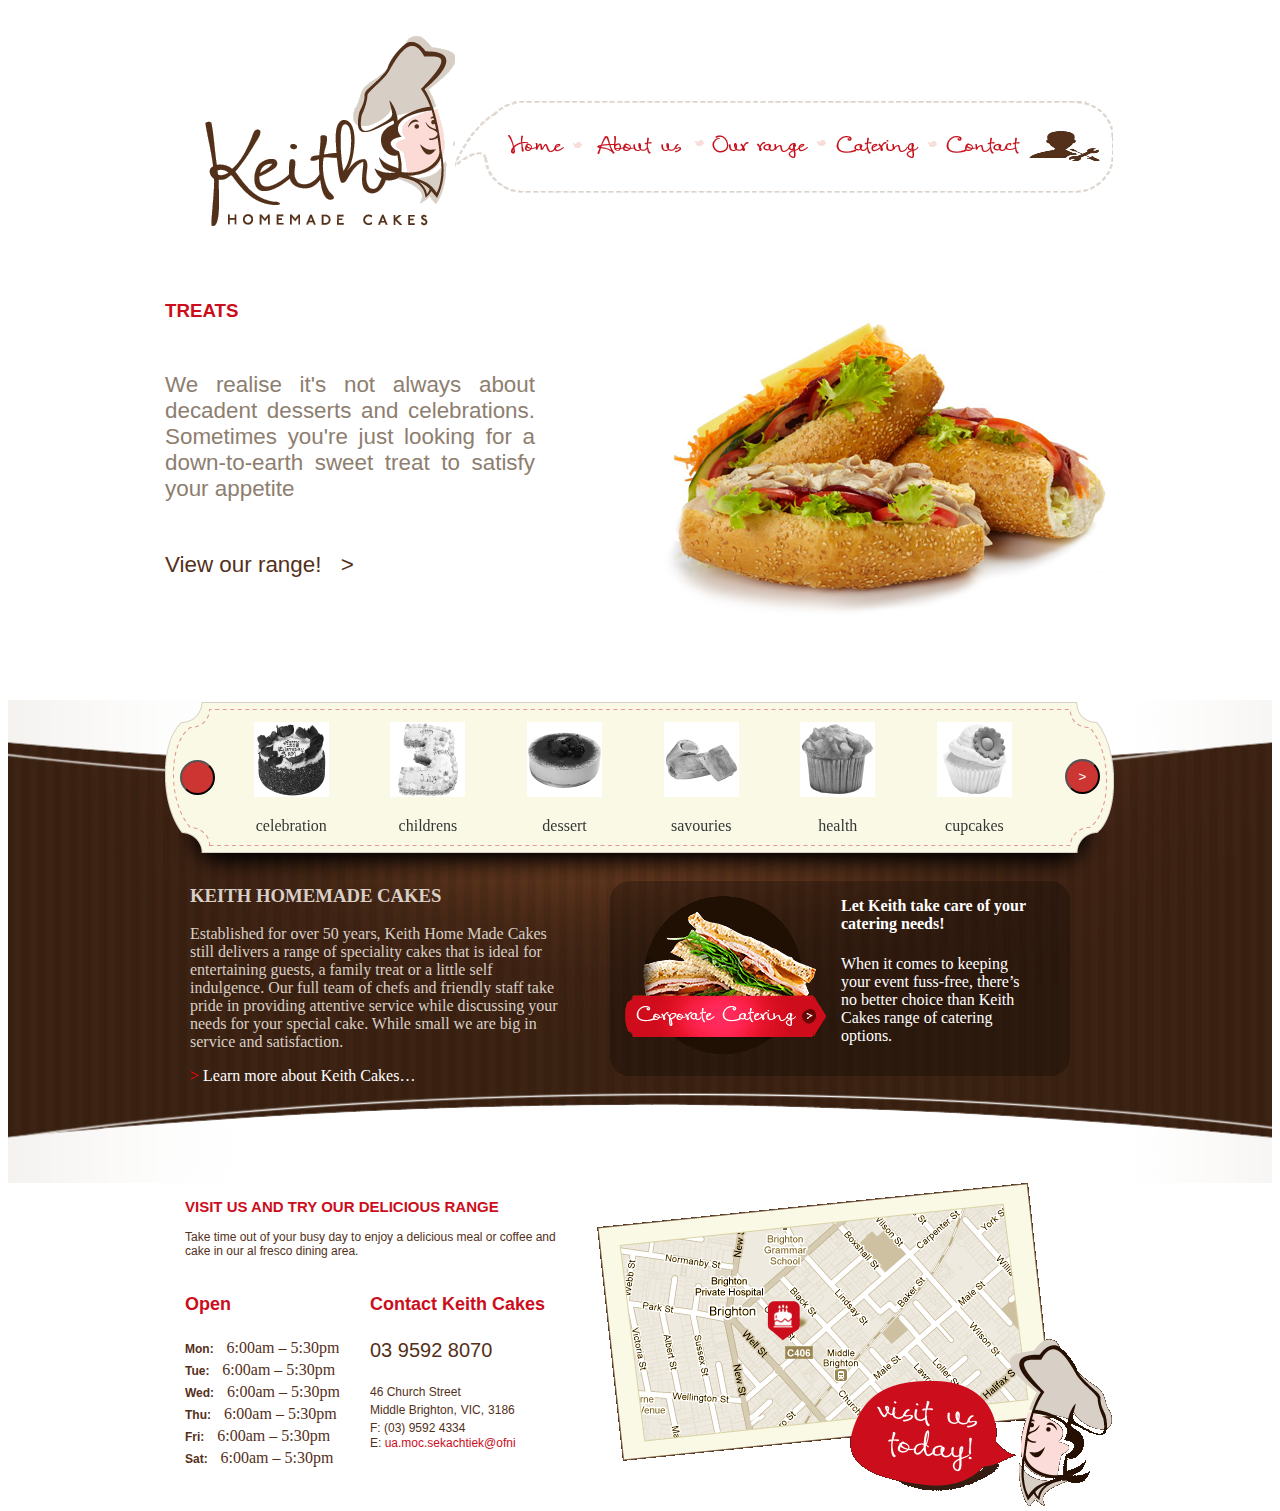
<file: index.html>
<!DOCTYPE html>
<html lang="en">
<head>
    <meta charset="UTF-8">
    <meta name="viewport" content="width=device-width, initial-scale=1.0">
    <meta http-equiv="X-UA-Compatible" content="ie=edge">
    <link rel="shortcut icon" href="../images/favicon.ico" />
    <title>Bake Home</title>
    <link rel="stylesheet" href="css/styles.css">
</head>
<body>
    <header>
        <div id="headerBlock">
            <h1 id="headerHomeLogo">
                <a href="index.html" id="home-logo" title="Home Page">Bake Home</a>
            </h1>
            <nav id="navBar">
                <ul id="navList">
                    <li id="nav-home" class="nav-item">
                        <a href="index.html" id="nav-home-link" class="nav-item-link">Home V1</a>
                    </li>
                    <li id="nav-about" class="nav-item">
                        <a href="html/aboutUs.html" id="nav-about-link" class="nav-item-link">About Us</a>
                    </li>
                    <li id="nav-range" class="nav-item">
                        <a href="html/ourRangeFirst2Tabs.html" id="nav-range-link" class="nav-item-link">Our Range</a>
                    </li>
                    <li id="nav-catering" class="nav-item">
                        <a href="html/catering.html" id="nav-catering-link" class="nav-item-link">Catering</a>
                    </li>
                    <li id="nav-contact" class="nav-item">
                        <a href="html/contact.html" id="nav-contact-link" class="nav-item-link">Contact</a>
                    </li>
                    <li id="nav-admin" class="nav-item">
                        <a href="html/login.html" id="nav-admin-link">Login</a>
                    </li>
                </ul>
            </nav>
        </div>
    </header>
    <div id="slider" >
        <img id="sliderImg" src="images/s-catering.jpg"/>
        <h3 id="sliderHeader">TREATS</h3>
        <p id="sliderTxt">
            We realise it's not always about decadent desserts and celebrations. Sometimes you're just looking for a down-to-earth sweet treat to satisfy your appetite
        </p>
        <div id="sliderLinkContainer">
            <a href="#" id="sliderLink">View our range!  &ThickSpace; >
            </a>
        </div>
    </div>
    <div class="mslider" >
        <div class="sliderContainer"> 
            <button id="preBTN" ></button>
            <ul id="menuSlide" >
                <a href="#" class="sliderItemLink homeSlider" >
                    <li class="sliderItem">
                        <img src="images/all/celebration.jpg"  class="sliderImg"/>
                        <p>celebration</p>    
                    </li>
                </a>
                <a href="#" class="sliderItemLink homeSlider" id="children">
                    <li class="sliderItem">
                        <img src="images/all/childrens.jpg" class="sliderImg"/>
                        <p>childrens</p>
                    </li>
                </a>
                <a href="#" class="sliderItemLink homeSlider">
                    <li class="sliderItem">
                        <img src="images/all/dessert.jpg" class="sliderImg"/>
                        <p>dessert</p>
                    </li>
                </a>
                <a href="/html/ourRange.html" class="sliderItemLink homeSlider">
                    <li class="sliderItem">
                        <img src="images/all/savouries.jpg" class="sliderImg"/>
                        <p>savouries</p>
                    </li>
                </a>
                <a href="/html/ourRange.html" class="sliderItemLink homeSlider">
                    <li class="sliderItem">
                        <img src="images/all/health.jpg" class="sliderImg"/>
                        <p>health</p>   
                    </li>
                </a>
                <a href="/html/ourRange.html" class="sliderItemLink homeSlider">
                    <li class="sliderItem">
                        <img src="images/all/cupcakes.jpg" class="sliderImg"/>
                        <p>cupcakes</p>
                    </li>
                </a>
            </ul>
            <button id="nxtBTN" >></button>
        </div>
        <div class="homeAboutContainer">
            <div class="homeAboutComponent">
                <h3>KEITH HOMEMADE CAKES</h3>
                <p>Established for over 50 years, Keith Home Made Cakes still delivers a range of speciality cakes that is ideal for entertaining guests, a family treat or a little self indulgence. Our full team of chefs and friendly staff take pride in providing attentive service while discussing your needs for your special cake. While small we are big in service and satisfaction.</p>
                <a href="#" class="aboutLinkColor"> <span class="aboutLinkArrowColor">></span> Learn more about Keith Cakes…</a>
            </div>
            <a href="#">
                <div class="cateringLink">
                    <div class="cateringImg">
                        <img src="images/catering-background.png" alt="">
                    </div>
                    <div class="cateringTxt">
                        <h4>Let Keith take care of your catering needs!</h4>
                        <p>
                            When it comes to keeping your event fuss-free, there’s no better choice than Keith Cakes range of catering options.
                        </p>
                    </div>
                </div>  
            </a>
        </div>
    </div>
    <div class="footerContainer">
        <div class="footerDetailsContainer">
            <h3 class="footerDetailsHeader">VISIT US AND TRY OUR DELICIOUS RANGE</h3>
            <p class="footerDetailsTxt">Take time out of your busy day to enjoy a delicious meal or coffee and cake in our al fresco dining area.</p>
            <div >
                <div class="detailsContainer">
                    <h4 class="detailsHeader">Open</h4>
                    <ul class="daysList">
                        <li class="dayItem"><span class="day">Mon:</span> &ThickSpace; 6:00am – 5:30pm</li>
                        <li class="dayItem"><span class="day">Tue:</span> &ThickSpace; 6:00am – 5:30pm</li>
                        <li class="dayItem"><span class="day">Wed:</span> &ThickSpace; 6:00am – 5:30pm</li>
                        <li class="dayItem"><span class="day">Thu:</span> &ThickSpace; 6:00am – 5:30pm</li>
                        <li class="dayItem"><span class="day">Fri:</span> &ThickSpace; 6:00am – 5:30pm</li>
                        <li class="dayItem"><span class="day">Sat:</span> &ThickSpace; 6:00am – 5:30pm</li>
                    </ul>
                </div>

                <div class="contactContainer">
                    <h4 class="detailsHeader">Contact Keith Cakes</h4>
                    <p class="phone">03 9592 8070</p>
                    <div>
                        <span class="contactItem address" >46 Church Street</span>
                    </div>
                    <div>
                        <span  class="contactItem" >Middle Brighton,</span>
                        <span  class="contactItem" >VIC,</span> 
                        <span class="contactItem" >3186</span>
                    </div>                  
                    <div>
                        <span  class="contactItem">F: (03) 9592 4334</span>
                    </div>
                    <div class="contactItem">
                        <span>E: </span><span class="contactMail">ua.moc.sekachtiek@ofni</span>
                    </div>
                </div>
            </div>
        </div>
        <div class="contactImg">
            <img src="images/footer-background-sections.png" alt="">
        </div>
    </div>
    <script src="js/app.js"></script>
</body>
</html>
</file>
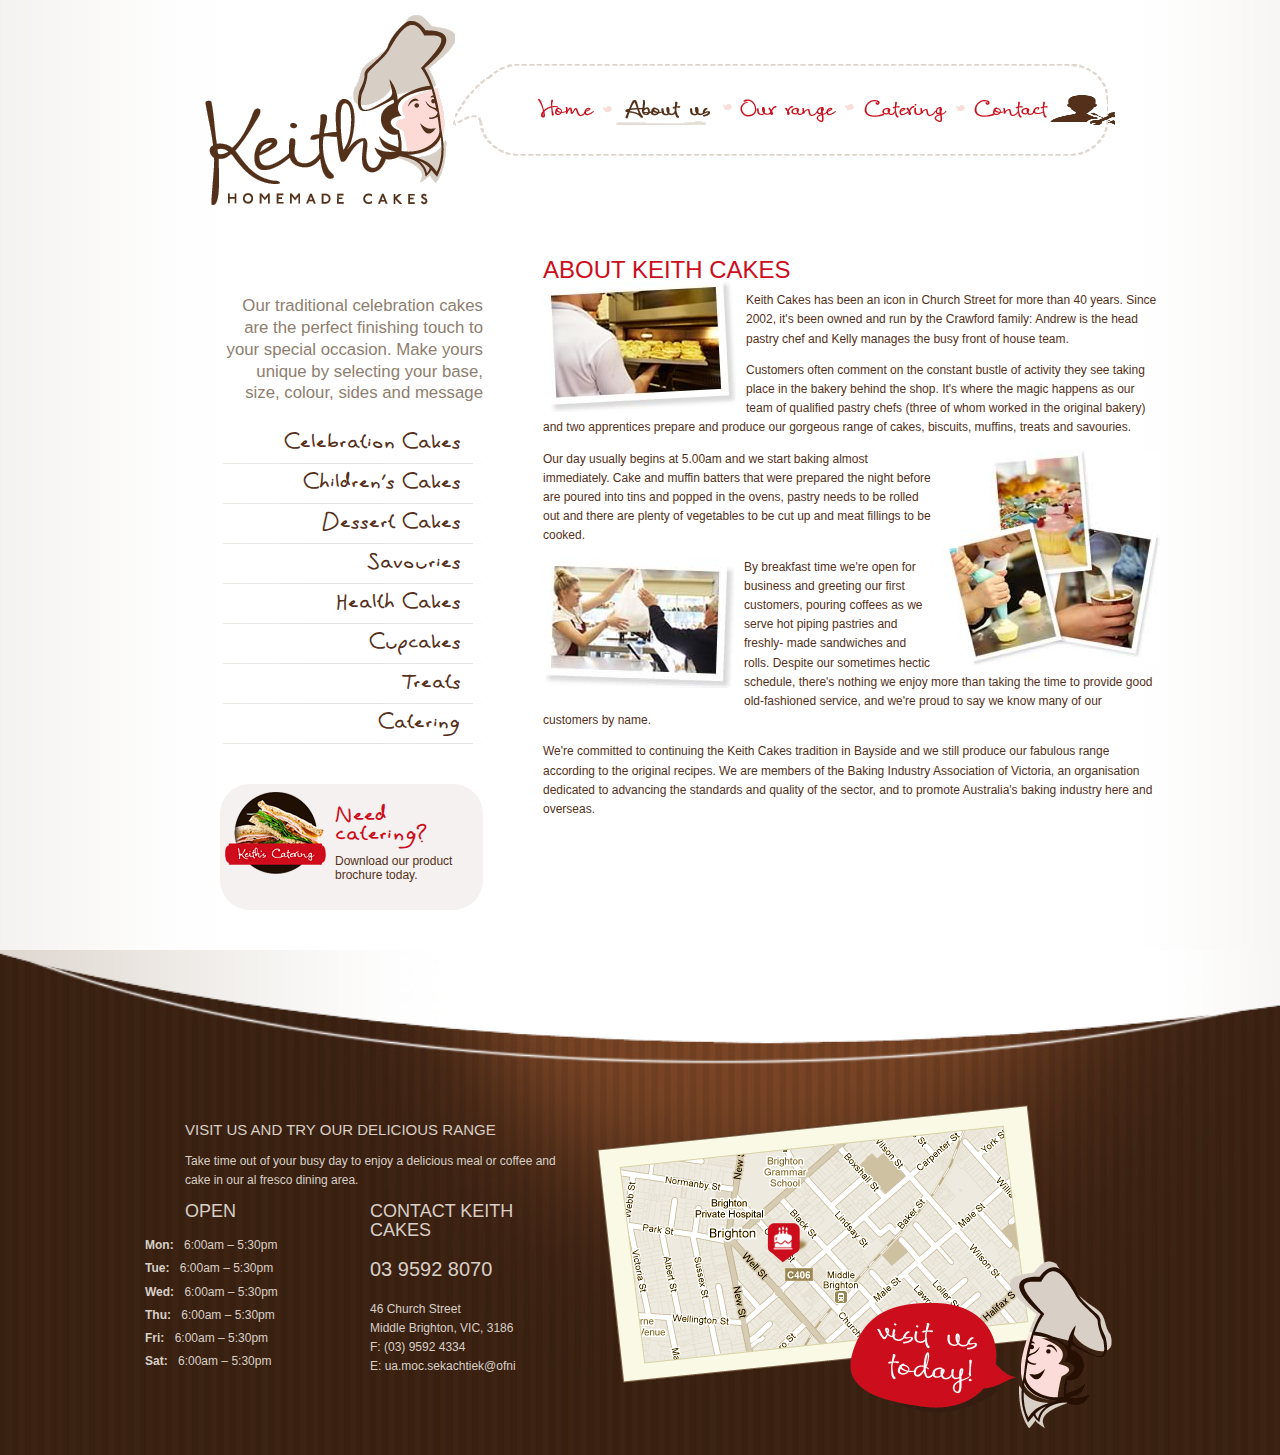
<file: html/aboutUs.html>
<!DOCTYPE html>
<html lang="en">

<head>
    <meta charset="UTF-8">
    <meta name="viewport" content="width=device-width, initial-scale=1.0">
    <meta http-equiv="X-UA-Compatible" content="ie=edge">
    <link rel="shortcut icon" href="../images/favicon.ico" />
    <link rel="stylesheet" href="../css/styles.css">
    <link rel="stylesheet" href="../css/ourRange.css">
    <title>About Us</title>
</head>

<body>

    <!-- Header and navigation bar-->

    <header>
        <div id="headerBlock">
            <h1 id="headerHomeLogo">
                <a href="../index.html" id="home-logo" title="Home Page">Bake Home</a>
            </h1>
            <nav>
                <ul>
                    <li id="m-home"><a href="../index.html" class="img">Home</a></li>
                    <li id="m-about"><a href="aboutUs.html" class="img active">About Us</a></li>
                    <li id="m-range"><a href="ourRangeFirst2Tabs.html" class="img">Our Range</a></li>
                    <li id="m-catering"><a href="catering.html" class="img">Catering</a></li>
                    <li id="m-contact"><a href="contact.html" class="img">Contact</a></li>
                    <li id="nav-admin" class="nav-item">
                        <a href="login.html" id="nav-admin-link">Login</a>
                    </li>
                </ul>
            </nav>
        </div>
    </header>

    <!-- Remove margin-left from class aboutContainer -->

    <div class="aboutContainer">
        <section id="sidebar">

            <p class="intro" id="intro">Our traditional celebration cakes are the perfect finishing touch to your special occasion.
                Make yours unique by selecting your base, size, colour, sides and message</p>
            <nav>
                <ul id="sidenav" class="coral">
                    <li><a href="#" id="celebration" class="side">Celebration Cakes</a></li>
                    <li><a href="#" id="Children" class="side">Children's Cakes</a></li>
                    <li><a href="#" class="side">Dessert Cakes</a></li>
                    <li><a href="#" class="side">Savouries</a></li>
                    <li><a href="#" class="side">Health Cakes</a></li>
                    <li><a href="#" class="side">Cupcakes</a></li>
                    <li><a href="#" class="side">Treats</a></li>
                    <li><a href="#" id="cateringID">Catering</a></li>
                </ul>
                <a href="../files/keith-cakes-brochure.pdf" class="b">
                    <h4 class="coral">Need catering?</h4>
                    <p class="imgcat"><img src="../images/catering-mini.png" width="101" height="82" alt="" /></p>
                    <p>Download our product <br />brochure today.</p>
                </a>
            </nav>
        </section>
            <h3 class="aboutHeader">ABOUT KEITH CAKES</h3>
            <aside class="aboutImgLeft">
                <img src="../images/about01.jpg" alt="">
            </aside>
            <p>Keith Cakes has been an icon in Church Street for more than 40 years. Since 2002, it's been owned and run
                by
                the
                Crawford family: Andrew is the head pastry chef and Kelly manages the busy front of house team.</p>
            <p>Customers often comment on the constant bustle of activity they see taking place in the bakery behind the
                shop.
                It's where the magic happens as our team of qualified pastry chefs (three of whom worked in the original
                bakery)
                and two apprentices prepare and produce our gorgeous range of cakes, biscuits, muffins, treats and
                savouries.
            </p>
            <aside class="aboutImgRight">
                <img src="../images/about02.jpg" alt="">
            </aside>
            <p>Our day usually begins at 5.00am and we start baking almost immediately. Cake and muffin batters that
                were
                prepared the night before are poured into tins and popped in the ovens, pastry needs to be rolled out
                and
                there
                are plenty of vegetables to be cut up and meat fillings to be cooked.
            </p>
            <aside class="aboutImgLeft">
                <img src="../images/about03.jpg" alt="">
            </aside>
            <p>
                By breakfast time we're open for business and greeting our first customers, pouring coffees as we serve
                hot
                piping pastries and freshly- made sandwiches and rolls. Despite our sometimes hectic schedule, there's
                nothing
                we enjoy more than taking the time to provide good old-fashioned service, and we're proud to say we know
                many of
                our customers by name.
            </p>
            <p>
                We're committed to continuing the Keith Cakes tradition in Bayside and we still produce our fabulous
                range
                according to the original recipes. We are members of the Baking Industry Association of Victoria, an
                organisation dedicated to advancing the standards and quality of the sector, and to promote Australia's
                baking
                industry here and overseas.
            </p>
            <span class="skirt"><!-- and so the empty span element says: "-What's wrong with a little ambiguity? It's not like we're in Germany during the early 1940s. Can you imagine living in a place where the government mandates even the days in which you're allowed to take showers?" --></span>

    </div>
    <footer class="aboutFooter">
        <div class="footerContainer" id="test">
            <div class="footerDetailsContainer">
                <h3 class="footerDetailsHeader">VISIT US AND TRY OUR DELICIOUS RANGE</h3>
                <p class="footerDetailsTxt">Take time out of your busy day to enjoy a delicious meal or coffee and cake
                    in
                    our al fresco dining area.
                </p>
                <div>
                    <div class="detailsContainer">
                        <h4 class="detailsHeader">Open</h4>
                        <ul class="daysList">
                            <li class="dayItem"><span class="day">Mon:</span> &ThickSpace; 6:00am – 5:30pm</li>
                            <li class="dayItem"><span class="day">Tue:</span> &ThickSpace; 6:00am – 5:30pm</li>
                            <li class="dayItem"><span class="day">Wed:</span> &ThickSpace; 6:00am – 5:30pm</li>
                            <li class="dayItem"><span class="day">Thu:</span> &ThickSpace; 6:00am – 5:30pm</li>
                            <li class="dayItem"><span class="day">Fri:</span> &ThickSpace; 6:00am – 5:30pm</li>
                            <li class="dayItem"><span class="day">Sat:</span> &ThickSpace; 6:00am – 5:30pm</li>
                        </ul>
                    </div>

                    <div class="contactContainer">
                        <h4 class="detailsHeader">Contact Keith Cakes</h4>
                        <p class="phone">03 9592 8070</p>
                        <div>
                            <span class="contactItem address">46 Church Street</span>
                        </div>
                        <div>
                            <span class="contactItem">Middle Brighton,</span>
                            <span class="contactItem">VIC,</span>
                            <span class="contactItem">3186</span>
                        </div>
                        <div>
                            <span class="contactItem">F: (03) 9592 4334</span>
                        </div>
                        <div class="contactItem">
                            <span>E: </span><span class="contactMail">ua.moc.sekachtiek@ofni</span>
                        </div>
                    </div>
                </div>
            </div>
            <div class="contactImg">
                <img src="../images/footer-background-sections.png" alt="">
            </div>
        </div>
    </footer>
    <script src="../js/SliderAndNavParameters.js"></script>
</body>

</html>
</file>
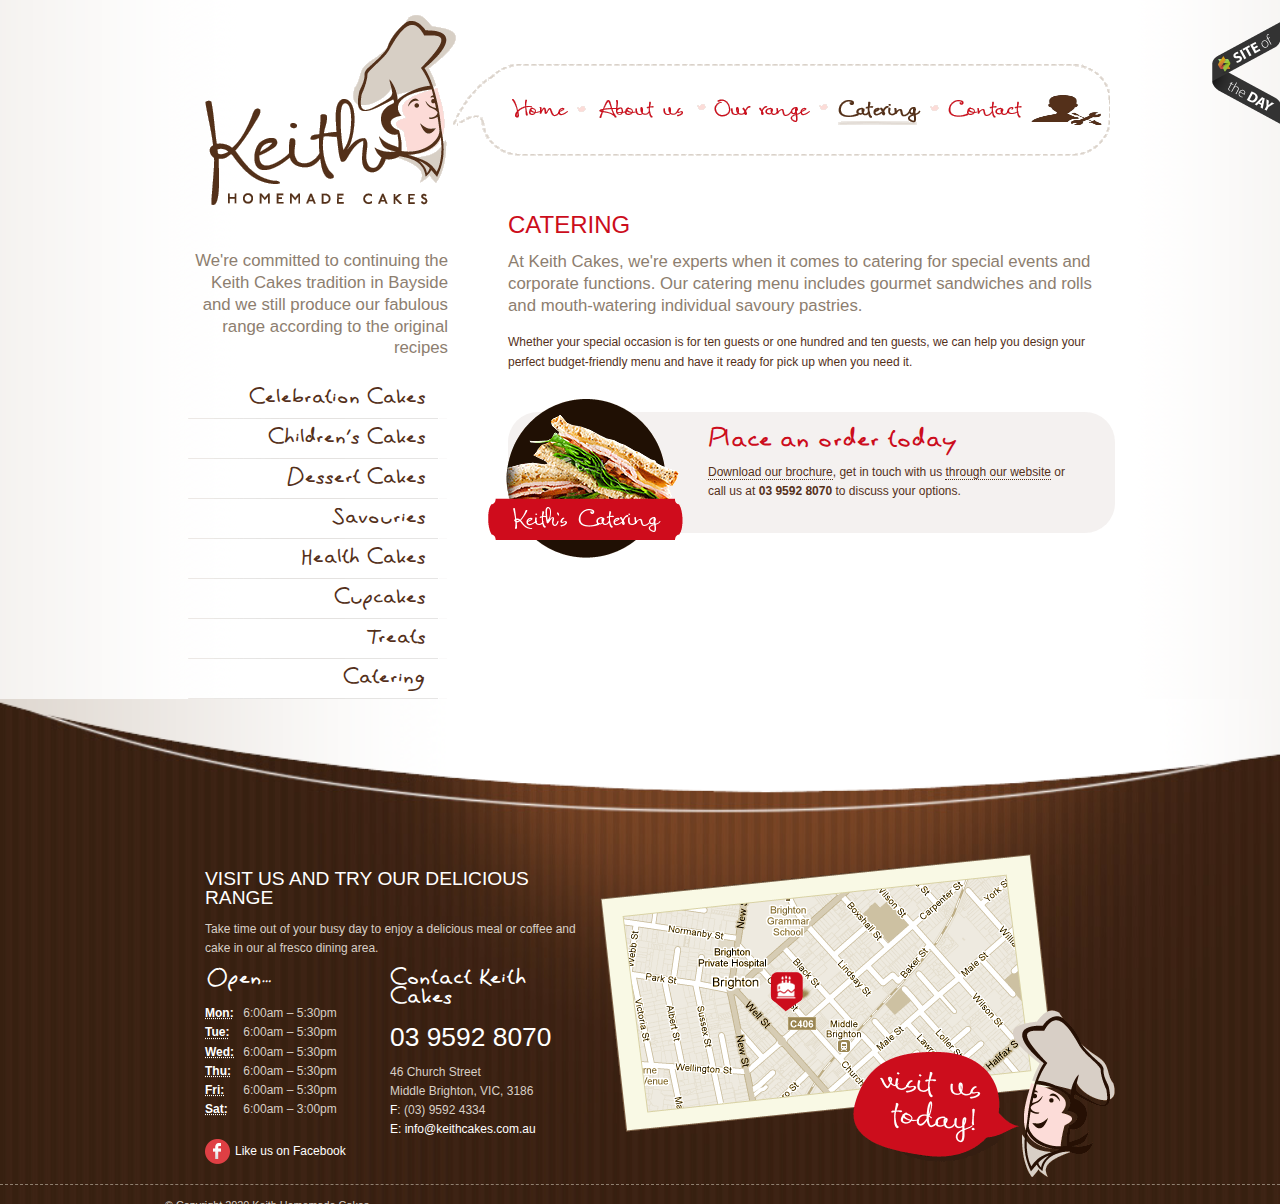
<file: html/catering.html>
<!DOCTYPE html>
<html lang="en" class="no-js" xmlns="http://www.w3.org/1999/xhtml">

<head>

    <meta charset="utf-8" />
    <title>Catering</title>

    <meta name="description"
        content="Keith Homemade Cakes - an iconic bakery based in Brighton, specialise in making Birthday Cakes, Celebration Cakes, Dessert Cakes and other classic sweet and savoury baked treats" />
    <meta name="keywords"
        content="Keith Homemade Cakes, Keith Home Made Cakes, Home-made, Shop of Quality, Birthday Cakes, Children's Cakes, Celebration, Cakes, Desserts, Savouries, Pies, Pasties, Sausage Rolls, Party Pies, Party Sausage Rolls, Corporate Catering, Catering Services, Sandwiches, Salad Rolls, Health Cakes, Cupcakes, Mini Cupcakes, Muffins, Gluten Free, Treats, Sweets, Biscuits, Cookies, Chocolate Cakes, Mud Cakes, Cheesecakes, Black Forest, Gateau, Sponge Cakes, Mousse Cakes, Coffee, Brighton, Melbourne" />

    <link rel="shortcut icon" href="../images/favicon.ico" />
    <link rel="stylesheet" href="../css/catering.css" />

</head>

<body id="p-catering">

    <p id="siteoftheday"><a rel="external" href="http://www.thecssawards.com/keith-homemade-cakes.html"
            title="The Keith Homemade Cakes website was Site of the Day for December 26, 2010!">The Keith Homemade Cakes
            website was Site of the Day for December 26, 2010!</a></p>

    <header>

        <div class="wrapper">

            <h1><a href="../index.html" title="Go back to the homepage" class="img">Keith Homemade Cakes</a></h1>

            <nav>
                <ul>
                    <li id="m-home"><a href="../index.html" class="img">Home</a></li>
                    <li id="m-about"><a href="aboutUs.html" class="img">About Us</a></li>
                    <li id="m-range"><a href="ourRangeFirst2Tabs.html" class="img">Our Range</a></li>
                    <li id="m-catering"><a href="catering.html" class="img active">Catering</a></li>
                    <li id="m-contact"><a href="contact.html" class="img">Contact</a></li>
                    <li id="nav-admin" class="nav-item">
                        <a href="login.html" id="nav-admin-link">Login</a>
                    </li>
                </ul>
            </nav>

        </div>

    </header>
    <div class="wrapper content">

        <!-- section id="opener">

		<h3>Catering</h3>
	
		<p class="intro">At Keith Cakes, we're experts when it comes to catering for special events and corporate functions. Our catering menu includes gourmet sandwiches and rolls and mouth-watering individual savoury pastries.</p>
	
	</section -->

        <section id="sidebar" class="parented">

            <p class="intro">We're committed to continuing the Keith Cakes tradition in Bayside and we still produce our
                fabulous range according to the original recipes</p>
            <nav>
                <ul id="sidenav" class="coral">
                    <li><a href="#" id="celebration" class="side">Celebration Cakes</a></li>
                    <li><a href="#" id="Children" class="side">Children's Cakes</a></li>
                    <li><a href="#" class="side">Dessert Cakes</a></li>
                    <li><a href="#" class="side">Savouries</a></li>
                    <li><a href="#" class="side">Health Cakes</a></li>
                    <li><a href="#" class="side">Cupcakes</a></li>
                    <li><a href="#" class="side">Treats</a></li>
                    <li><a href="#" id="cateringID">Catering</a></li>
                </ul>
            </nav>



            <!-- h3>Our Range</h3>
	<p class="intro">We offer an unrivalled range of speciality cakes perfect for entertaining guests, a family treat or a little self indulgence.</p -->


        </section>
        <section id="main">

            <h3>Catering</h3>

            <p class="intro">At Keith Cakes, we're experts when it comes to catering for special events and corporate
                functions. Our catering menu includes gourmet sandwiches and rolls and mouth-watering individual savoury
                pastries.</p>


            <p>Whether your special occasion is for ten guests or one hundred and ten guests, we can help you design
                your perfect budget-friendly menu and have it ready for pick up when you need it.</p>

            <div class="b">
                <h4 class="coral">Place an order today</h4>
                <p class="imgcat"><img src="../images/catering.png" width="195" height="159" alt="" /></p>
                <p><a href="../files/keith-cakes-brochure.pdf">Download our brochure</a>, get in touch with us <a
                        href="/contact/">through our website</a> or call us at <strong>03 9592 8070</strong> to discuss
                    your options.</p>
            </div>

        </section>


    </div><!-- /.wrapper -->

    <span class="skirt">
        <!-- and so the empty span element says: "-What's wrong with a little ambiguity? It's not like we're in Germany during the early 1940s. Can you imagine living in a place where the government mandates even the days in which you're allowed to take showers?" --></span>
    <footer class="aboutFooter">

        <div class="wrapper separator">

            <h3>Visit us and try our delicious range</h3>
            <p>Take time out of your busy day to enjoy a delicious meal or coffee and cake in our al fresco dining
                area.
            </p>

            <section id="hours">

                <h4 class="coral">Open&#8230;</h4>

                <ul class="vevent">
                    <li><abbr title="Opening hours for Monday" class="summary">Mon:</abbr> <time class="dtstart"
                            title="2020-02-17T06:00:00" datetime="2020-02-17T06:00:00">6:00am</time> &#8211; <time
                            class="dtend" title="2020-02-17T17:30:00" datetime="2020-02-17T17:30:00">5:30pm</time>
                    </li>
                    <li><abbr title="Opening hours for Tuesday" class="summary">Tue:</abbr> <time class="dtstart"
                            title="2020-02-18T06:00:00" datetime="2020-02-18T06:00:00">6:00am</time> &#8211; <time
                            class="dtend" title="2020-02-18T17:30:00" datetime="2020-02-18T17:30:00">5:30pm</time>
                    </li>
                    <li><abbr title="Opening hours for Wednesday" class="summary">Wed:</abbr> <time class="dtstart"
                            title="2020-02-19T06:00:00" datetime="2020-02-19T06:00:00">6:00am</time> &#8211; <time
                            class="dtend" title="2020-02-19T17:30:00" datetime="2020-02-19T17:30:00">5:30pm</time>
                    </li>
                    <li><abbr title="Opening hours for Thursday" class="summary">Thu:</abbr> <time class="dtstart"
                            title="2020-02-20T06:00:00" datetime="2020-02-20T06:00:00">6:00am</time> &#8211; <time
                            class="dtend" title="2020-02-20T17:30:00" datetime="2020-02-20T17:30:00">5:30pm</time>
                    </li>
                    <li><abbr title="Opening hours for Friday" class="summary">Fri:</abbr> <time class="dtstart"
                            title="2020-02-14T06:00:00" datetime="2020-02-14T06:00:00">6:00am</time> &#8211; <time
                            class="dtend" title="2020-02-14T17:30:00" datetime="2020-02-14T17:30:00">5:30pm</time>
                    </li>
                    <li><abbr title="Opening hours for Saturday" class="summary">Sat:</abbr> <time class="dtstart"
                            title="2020-02-15T06:00:00" datetime="2020-02-15T06:00:00">6:00am</time> &#8211; <time
                            class="dtend" title="2020-02-15T14:30:00" datetime="2020-02-15T14:30:00">3:00pm</time>
                    </li>
                </ul>

                <p><a href="https://www.facebook.com/pages/Keith-Homemade-Cakes/160929470650809" id="fb-footer"
                        target="_blank">Like us on Facebook</a></p>

            </section>



            <div class="vcard">
                <h4 class="coral"><a href="contact/">Contact <span class="fn org">Keith Cakes</span></a></h4>
                <p class="tel">03 9592 8070</p>

                <div class="adr">
                    <p>
                        <span class="street-address">46 Church Street</span><br />
                        <span class="locality">Middle Brighton</span>, <span class="region">VIC</span>, <span
                            class="postal-code">3186</span>
                    </p>
                </div>

                <p><span class="tel"><span class="type">F<span class="d">ax</span></span>: <span class="value">(03)
                            9592
                            4334</span></span></p>
                <p class="e">E<span class="d">mail</span>: <a
                        href="&#109;&#97;&#105;&#108;&#116;&#111;&#58;%69%6e%66%6f%40%6b%65%69%74%68%63%61%6b%65%73%2e%63%6f%6d%2e%61%75"
                        class="email that-thing"><span
                            class="that-thing">&#117;&#97;&#46;&#109;&#111;&#99;&#46;&#115;&#101;&#107;&#97;&#99;&#104;&#116;&#105;&#101;&#107;&#64;&#111;&#102;&#110;&#105;</span></a>
                </p>
            </div><!-- /.vcard -->

        </div><!-- /.wrapper.separator -->


        <section id="copyright">
            <div class="wrapper">
                <p>&#169; Copyright 2020 Keith Homemade Cakes</p>
            </div>
        </section>

    </footer>
    <script src="#"></script>
    <script src="../js/SliderAndNavParameters.js"></script>
</body>

</html>
</file>
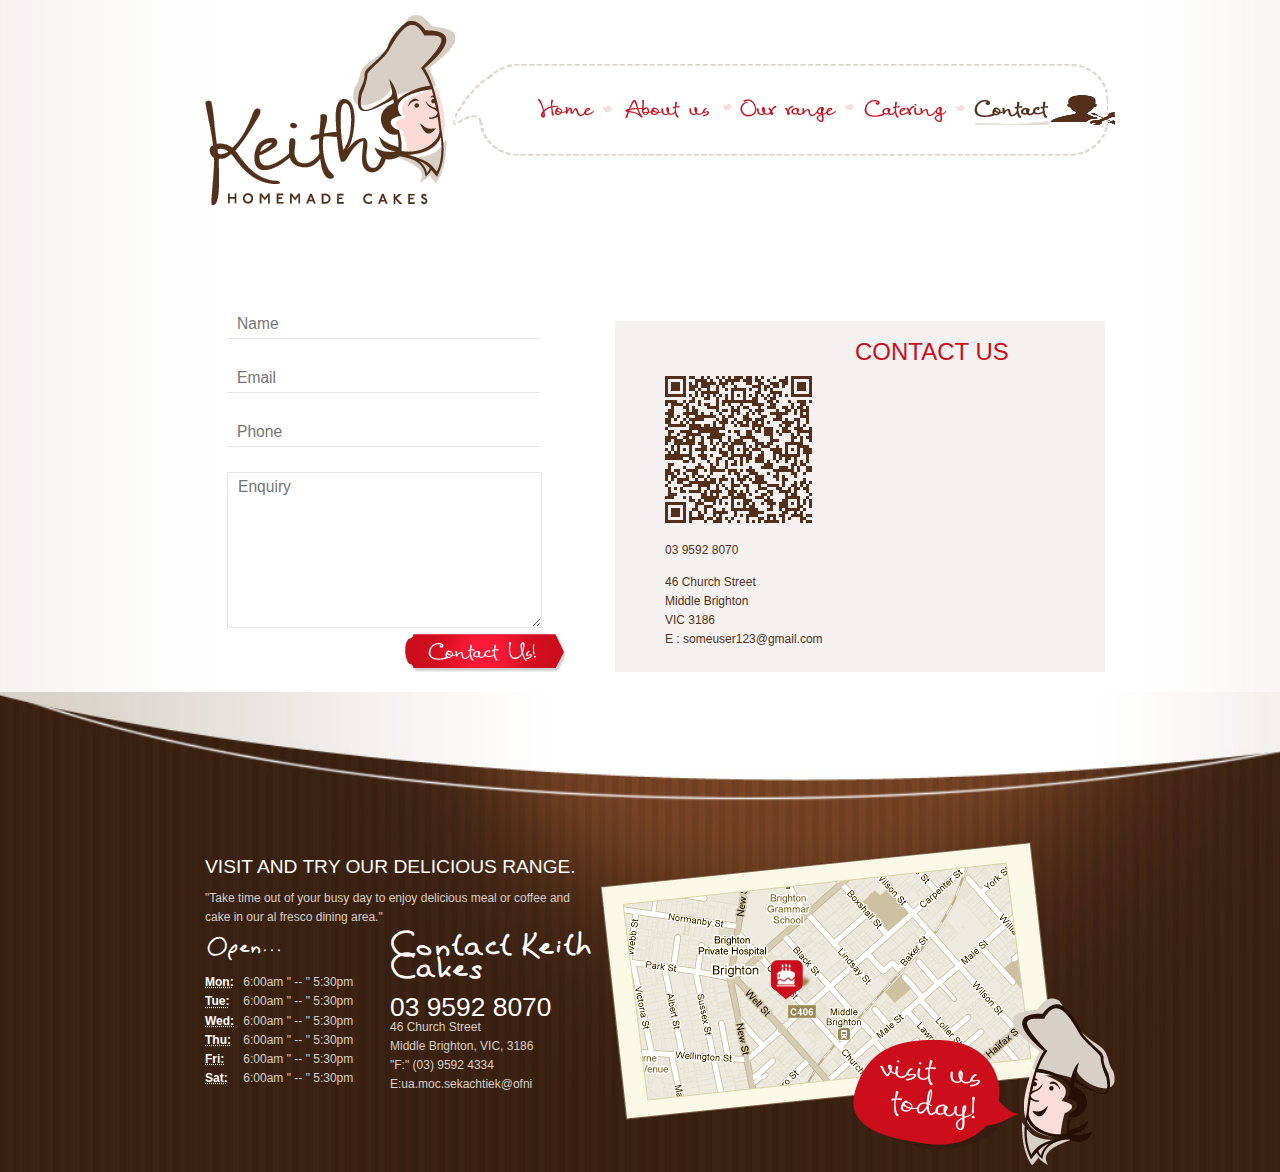
<file: html/contact.html>
<!DOCTYPE html>
<html lang="en">

<head>
    <meta charset="UTF-8">
    <meta name="viewport" content="width=device-width, initial-scale=1.0">
    <meta http-equiv="X-UA-Compatible" content="ie=edge">
    <link rel="shortcut icon" href="../images/favicon.ico" />
    <link rel="stylesheet" href="../css/ourRange.css">
    <link rel="stylesheet" href="../css/styles.css">
    <title>Contact Us</title>
</head>

<body>

    <!-- Header and navigation bar-->

    <header>
        <div id="headerBlock">
            <h1 id="headerHomeLogo">
                <a href="../index.html" id="home-logo" title="Home Page">Bake Home</a>
            </h1>
            <nav>
                <ul>
                    <li id="m-home"><a href="../index.html" class="img">Home</a></li>
                    <li id="m-about"><a href="aboutUs.html" class="img">About Us</a></li>
                    <li id="m-range"><a href="ourRangeFirst2Tabs.html" class="img">Our Range</a></li>
                    <li id="m-catering"><a href="catering.html" class="img">Catering</a></li>
                    <li id="m-contact"><a href="contact.html" class="img active">Contact</a></li>
                    <li id="nav-admin" class="nav-item">
                        <a href="login.html" id="nav-admin-link">Login</a>
                    </li>
                </ul>
            </nav>
        </div>
    </header>

    <div id="contact-wrapper">
        <section id="sidebar">
            <form id="contact-form">
                <input type="text" name="name" placeholder="Name">
                <input type="text" name="email" placeholder="Email">
                <input type="text" name="phone" placeholder="Phone">
                <textarea rows="8" cols="35" name="enquiry" placeholder="Enquiry"></textarea>
                <button type="submit">
                    Contact Us
                </button>
            </form>
        </section>

        <section id="contact-info">
            <h3>Contact Us</h3>
            <p>
                <img src="../images/qr-code.png" width="147" height="147" alt="Bake Home QR-Code">
            </p>
            <p>03 9592 8070</p>
            <p>
                46 Church Street<br>
                Middle Brighton<br>
                VIC 3186<br>
                <span>E</span>
                :
                <a href="https://github.com/MahaAmin/BakeHouse">someuser123@gmail.com</a>
            </p>
        </section>
    </div>

    <footer id="contact-footer">
        <div id="contact-footer-wrapper">
            <h3>Visit and try our delicious range.</h3>
            <p>"Take time out of your busy day to enjoy delicious meal or coffee and cake in our al fresco dining area."
            </p>

            <section id="contact-hours">
                <h4>Open...</h4>
                <ul>
                    <li>
                        <abbr title="Opening hours for Monday">Mon:</abbr>
                        <time title="2020-02-17T06:00:00" datetime="2020-02-17T06:00:00">6:00am</time>
                        " -- "
                        <time title="2020-02-17T17:30:00" datetime="2020-02-17T17:30:00">5:30pm</time>
                    </li>
                    <li>
                        <abbr title="Opening hours for Tuesday">Tue:</abbr>
                        <time title="2020-02-17T06:00:00" datetime="2020-02-17T06:00:00">6:00am</time>
                        " -- "
                        <time title="2020-02-17T17:30:00" datetime="2020-02-17T17:30:00">5:30pm</time>
                    </li>
                    <li>
                        <abbr title="Opening hours for Wednesday">Wed:</abbr>
                        <time title="2020-02-17T06:00:00" datetime="2020-02-17T06:00:00">6:00am</time>
                        " -- "
                        <time title="2020-02-17T17:30:00" datetime="2020-02-17T17:30:00">5:30pm</time>
                    </li>
                    <li>
                        <abbr title="Opening hours for Thursday">Thu:</abbr>
                        <time title="2020-02-17T06:00:00" datetime="2020-02-17T06:00:00">6:00am</time>
                        " -- "
                        <time title="2020-02-17T17:30:00" datetime="2020-02-17T17:30:00">5:30pm</time>
                    </li>
                    <li>
                        <abbr title="Opening hours for Friday">Fri:</abbr>
                        <time title="2020-02-17T06:00:00" datetime="2020-02-17T06:00:00">6:00am</time>
                        " -- "
                        <time title="2020-02-17T17:30:00" datetime="2020-02-17T17:30:00">5:30pm</time>
                    </li>
                    <li>
                        <abbr title="Opening hours for Saturday">Sat:</abbr>
                        <time title="2020-02-17T06:00:00" datetime="2020-02-17T06:00:00">6:00am</time>
                        " -- "
                        <time title="2020-02-17T17:30:00" datetime="2020-02-17T17:30:00">5:30pm</time>
                    </li>
                </ul>
            </section>

            <div id="contact-footer-vcard">
                <h4>
                    <a href="contact.html">Contact Keith Cakes</a>
                </h4>
                <p id="contact-footer-tel">03 9592 8070</p>

                <div>
                    <p>
                        <span>46 Church Street</span>
                        <br>
                        <span>Middle Brighton,</span>
                        <span>VIC,</span>
                        <span>3186</span>
                    </p>
                </div>

                <p>
                    <span>"F:"</span>
                    <span>(03) 9592 4334</span>
                </p>

                <p>E:ua.moc.sekachtiek@ofni</p>
            </div>

            <a id="contact-footer-image" href="contact.html"
                style="display:block;width:500px;height:320px;position:absolute;top:0px;left:445px;">
            </a>
        </div>
    </footer>
</body>

</html>
</file>
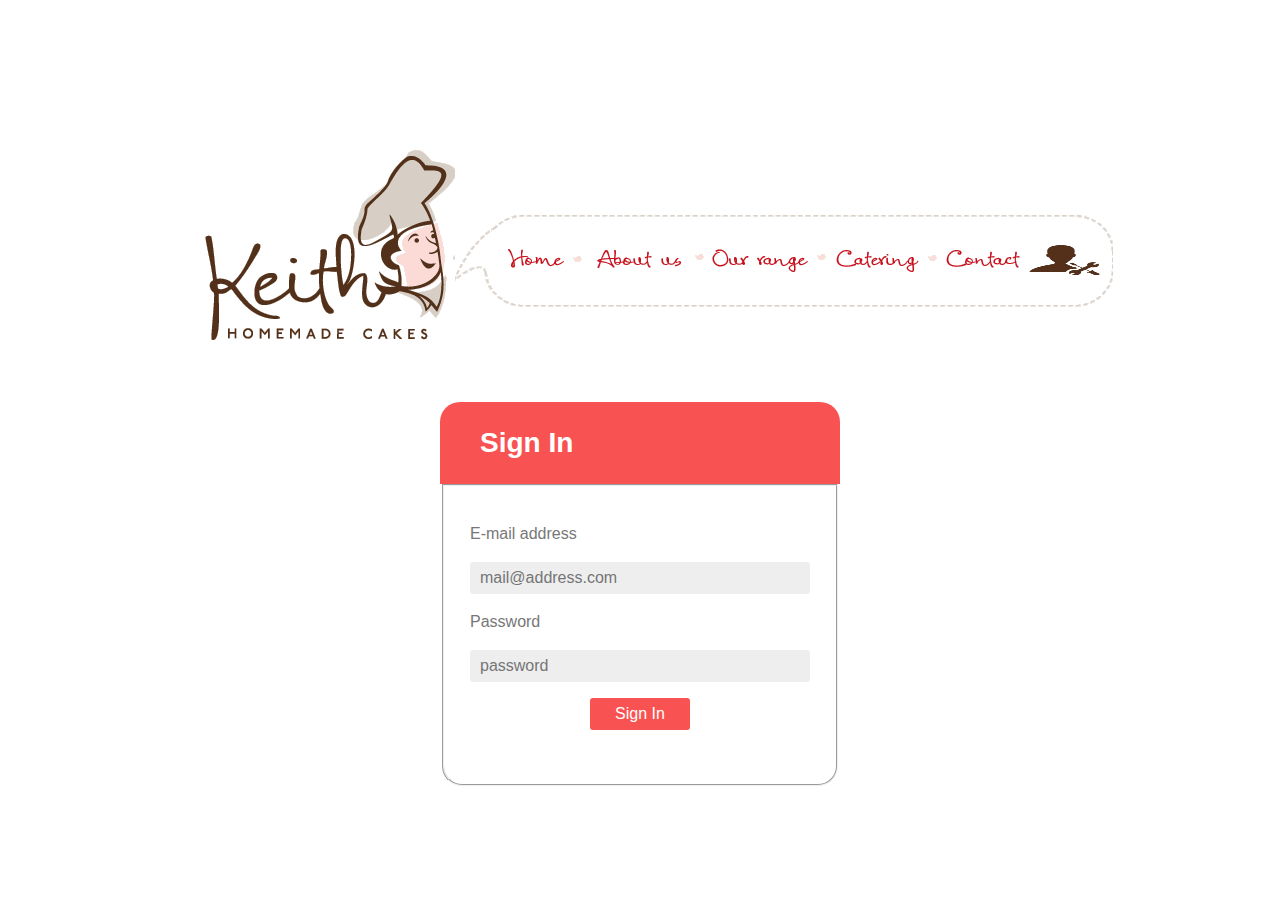
<file: html/login.html>
<!DOCTYPE html>
<html lang="en">
<head>
    <meta charset="UTF-8">
    <meta name="viewport" content="width=device-width, initial-scale=1.0">
    <meta http-equiv="X-UA-Compatible" content="ie=edge">
    <link rel="stylesheet" href="../css/login.css">
    <link rel="stylesheet" href="../css/styles.css">
    <link rel="shortcut icon" href="../images/favicon.ico" />
    <title>Login</title>
</head>

<body class="align">
    <header>
        <div id="headerBlock">
            <h1 id="headerHomeLogo">
                <a href="index.html" id="home-logo" title="Home Page">Bake Home</a>
            </h1>
            <nav id="navBar">
                <ul id="navList">
                    <li id="nav-home" class="nav-item">
                        <a href="../index.html" id="nav-home-link" class="nav-item-link">Home</a>
                    </li>
                    <li id="nav-about" class="nav-item">
                        <a href="aboutUs.html" id="nav-about-link" class="nav-item-link">About Us</a>
                    </li>
                    <li id="nav-range" class="nav-item">
                        <a href="ourRangeFirst2Tabs.html" id="nav-range-link" class="nav-item-link">Our Range</a>
                    </li>
                    <li id="nav-catering" class="nav-item">
                        <a href="catering.html" id="nav-catering-link" class="nav-item-link">Catering</a>
                    </li>
                    <li id="nav-contact" class="nav-item">
                        <a href="contact.html" id="nav-contact-link" class="nav-item-link">Contact</a>
                    </li>
                    <li id="nav-admin" class="nav-item">
                        <a href="login.html" id="nav-admin-link">Login</a>
                    </li>
                </ul>
            </nav>
        </div>
    </header>
    

        <div class="grid">
      
          <div id="login">
      
            <h2><span class="fontawesome-lock"></span>Sign In</h2>
      
            <form action="#" method="POST">
      
              <fieldset>
      
                <p><label for="email">E-mail address</label></p>
                <p><input type="email" id="mail" placeholder="mail@address.com"  required></p>
      
                <p><label for="password">Password</label></p>
                <p><input type="password" id="pass" placeholder="password"  required></p>
      
                <p><input type="submit" value="Sign In" id="submit"></p>
                <div id="err">

                </div>
              </fieldset>
      
            </form>
      
          </div> <!-- end login -->
      
        </div>
        <script src="../js/login.js"></script>
      </body>	
</body>
</html>
</file>
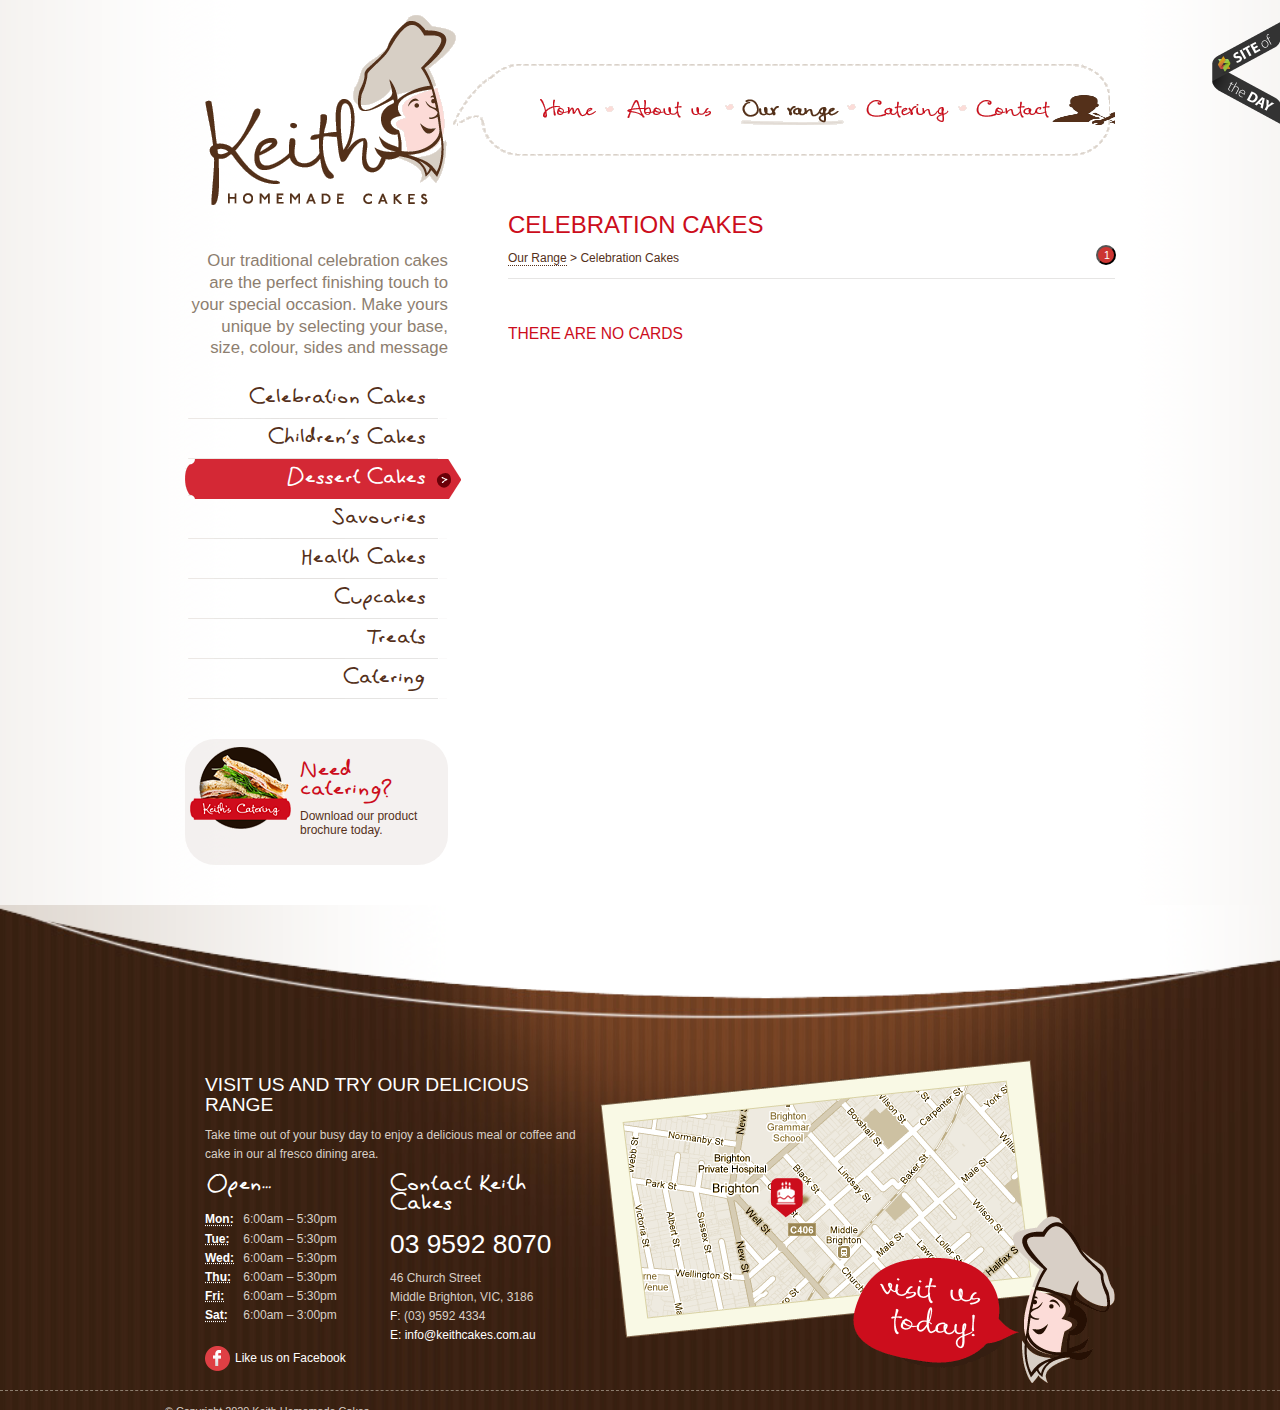
<file: html/ourRange.html>
<!DOCTYPE html>
<html lang="en" class="no-js" xmlns="http://www.w3.org/1999/xhtml">

<head>
    <meta charset="utf-8" />
    <title>Chocolate Sponge and Mousse Cakes, Mud Cakes and Gateaus | Celebration Cakes | Keith Homemade Cakes</title>
    <meta name="description"
        content="Keith Homemade Cakes - an iconic bakery based in Brighton, specialise in making Birthday Cakes, Celebration Cakes, Dessert Cakes and other classic sweet and savoury baked treats" />
    <meta name="keywords"
        content="Keith Homemade Cakes, Keith Home Made Cakes, Home-made, Shop of Quality, Birthday Cakes, Children's Cakes, Celebration, Cakes, Desserts, Savouries, Pies, Pasties, Sausage Rolls, Party Pies, Party Sausage Rolls, Corporate Catering, Catering Services, Sandwiches, Salad Rolls, Health Cakes, Cupcakes, Mini Cupcakes, Muffins, Gluten Free, Treats, Sweets, Biscuits, Cookies, Chocolate Cakes, Mud Cakes, Cheesecakes, Black Forest, Gateau, Sponge Cakes, Mousse Cakes, Coffee, Brighton, Melbourne" />

    <link rel="shortcut icon" href="../images/favicon.ico" />
    <link rel="stylesheet" href="../css/ourRange.css" />

</head>

<body id="products">

    <p id="siteoftheday"><a rel="external" href="http://www.thecssawards.com/keith-homemade-cakes.html"
            title="The Keith Homemade Cakes website was Site of the Day for December 26, 2010!">The Keith Homemade Cakes
            website was Site of the Day for December 26, 2010!</a></p>

    <header>

        <div class="wrapper">

            <h1><a href="/" title="Go back to the homepage" class="img">Keith Homemade Cakes</a></h1>

            <nav>
                <ul>
                    <li id="m-home"><a href="../index.html" class="img">Home</a></li>
                    <li id="m-about"><a href="aboutUs.html" class="img">About Us</a></li>
                    <li id="m-range"><a href="ourRangeFirst2Tabs.html" class="img active">Our Range</a></li>
                    <li id="m-catering"><a href="catering.html" class="img">Catering</a></li>
                    <li id="m-contact"><a href="contact.html" class="img">Contact</a></li>
                    <li id="nav-admin" class="nav-item">
                        <a href="login.html" id="nav-admin-link">Login</a>
                    </li>
                </ul>
            </nav>

        </div>

    </header>
    <div class="wrapper content">

        <section id="sidebar">

            <p class="intro" id="intro">Our traditional celebration cakes are the perfect finishing touch to your
                special occasion.
                Make yours unique by selecting your base, size, colour, sides and message</p>
            <nav>
                <ul id="sidenav" class="coral">
                    <li><a href="../html/ourRangeFirst2Tabs.html" id="celebration" class="side0">Celebration Cakes</a></li>
                    <li><a href="../html/ourRangeFirst2Tabs.html" id="Children" class="side0">Children's Cakes</a></li>
                    <li><a href="#" id="Dessert" class="side active">Dessert Cakes</a></li>
                    <li><a href="#" id="Savouries" class="side">Savouries</a></li>
                    <li><a href="#" id="Health" class="side">Health Cakes</a></li>
                    <li><a href="#" id="Cupcakes" class="side">Cupcakes</a></li>
                    <li><a href="#" id="Treats" class="side">Treats</a></li>
                    <li><a href="#" id="cateringID">Catering</a></li>
                </ul>
                <a href="../files/keith-cakes-brochure.pdf" class="b">
                    <h4 class="coral">Need catering?</h4>
                    <p class="imgcat"><img src="../images/catering-mini.png" width="101" height="82" alt="" /></p>
                    <p>Download our product <br />brochure today.</p>
                </a>
            </nav>
        </section>
        <section id="main">
            <h3>Celebration Cakes</h3>
            <p class="breadcrumbs" id="brforeCackes"><a href="#">Our Range</a> &#62; Celebration Cakes </p>
            <ul class="pages">
                <li><input type="button" value="1" class="pagesButton"></li>
            </ul>
            <ul id="product-list">

            </ul>
        </section>

    </div><!-- /.wrapper -->

    <span class="skirt">
        <!-- and so the empty span element says: "-What's wrong with a little ambiguity? It's not like we're in Germany during the early 1940s. Can you imagine living in a place where the government mandates even the days in which you're allowed to take showers?" --></span>
    <footer class="aboutFooter">

        <div class="wrapper separator">

            <h3>Visit us and try our delicious range</h3>
            <p>Take time out of your busy day to enjoy a delicious meal or coffee and cake in our al fresco dining
                area.
            </p>

            <section id="hours">

                <h4 class="coral">Open&#8230;</h4>

                <ul class="vevent">
                    <li><abbr title="Opening hours for Monday" class="summary">Mon:</abbr> <time class="dtstart"
                            title="2020-02-17T06:00:00" datetime="2020-02-17T06:00:00">6:00am</time> &#8211; <time
                            class="dtend" title="2020-02-17T17:30:00" datetime="2020-02-17T17:30:00">5:30pm</time>
                    </li>
                    <li><abbr title="Opening hours for Tuesday" class="summary">Tue:</abbr> <time class="dtstart"
                            title="2020-02-11T06:00:00" datetime="2020-02-11T06:00:00">6:00am</time> &#8211; <time
                            class="dtend" title="2020-02-11T17:30:00" datetime="2020-02-11T17:30:00">5:30pm</time>
                    </li>
                    <li><abbr title="Opening hours for Wednesday" class="summary">Wed:</abbr> <time class="dtstart"
                            title="2020-02-12T06:00:00" datetime="2020-02-12T06:00:00">6:00am</time> &#8211; <time
                            class="dtend" title="2020-02-12T17:30:00" datetime="2020-02-12T17:30:00">5:30pm</time>
                    </li>
                    <li><abbr title="Opening hours for Thursday" class="summary">Thu:</abbr> <time class="dtstart"
                            title="2020-02-13T06:00:00" datetime="2020-02-13T06:00:00">6:00am</time> &#8211; <time
                            class="dtend" title="2020-02-13T17:30:00" datetime="2020-02-13T17:30:00">5:30pm</time>
                    </li>
                    <li><abbr title="Opening hours for Friday" class="summary">Fri:</abbr> <time class="dtstart"
                            title="2020-02-14T06:00:00" datetime="2020-02-14T06:00:00">6:00am</time> &#8211; <time
                            class="dtend" title="2020-02-14T17:30:00" datetime="2020-02-14T17:30:00">5:30pm</time>
                    </li>
                    <li><abbr title="Opening hours for Saturday" class="summary">Sat:</abbr> <time class="dtstart"
                            title="2020-02-15T06:00:00" datetime="2020-02-15T06:00:00">6:00am</time> &#8211; <time
                            class="dtend" title="2020-02-15T14:30:00" datetime="2020-02-15T14:30:00">3:00pm</time>
                    </li>
                </ul>

                <p><a href="https://www.facebook.com/pages/Keith-Homemade-Cakes/160929470650809" id="fb-footer"
                        target="_blank">Like us on Facebook</a></p>

            </section>



            <div class="vcard">
                <h4 class="coral"><a href="contact/">Contact <span class="fn org">Keith Cakes</span></a></h4>
                <p class="tel">03 9592 8070</p>

                <div class="adr">
                    <p>
                        <span class="street-address">46 Church Street</span><br />
                        <span class="locality">Middle Brighton</span>, <span class="region">VIC</span>, <span
                            class="postal-code">3186</span>
                    </p>
                </div>

                <p><span class="tel"><span class="type">F<span class="d">ax</span></span>: <span class="value">(03)
                            9592
                            4334</span></span></p>
                <p class="e">E<span class="d">mail</span>: <a
                        href="&#109;&#97;&#105;&#108;&#116;&#111;&#58;%69%6e%66%6f%40%6b%65%69%74%68%63%61%6b%65%73%2e%63%6f%6d%2e%61%75"
                        class="email that-thing"><span
                            class="that-thing">&#117;&#97;&#46;&#109;&#111;&#99;&#46;&#115;&#101;&#107;&#97;&#99;&#104;&#116;&#105;&#101;&#107;&#64;&#111;&#102;&#110;&#105;</span></a>
                </p>
            </div><!-- /.vcard -->

        </div><!-- /.wrapper.separator -->


        <section id="copyright">
            <div class="wrapper">
                <p>&#169; Copyright 2020 Keith Homemade Cakes</p>
            </div>
        </section>

    </footer>

    <script src="../js/ourRangeLast5Tabs.js"></script>
    <script src="../js/ourRangeSideNavEvent.js"></script>
</body>

</html>
</file>
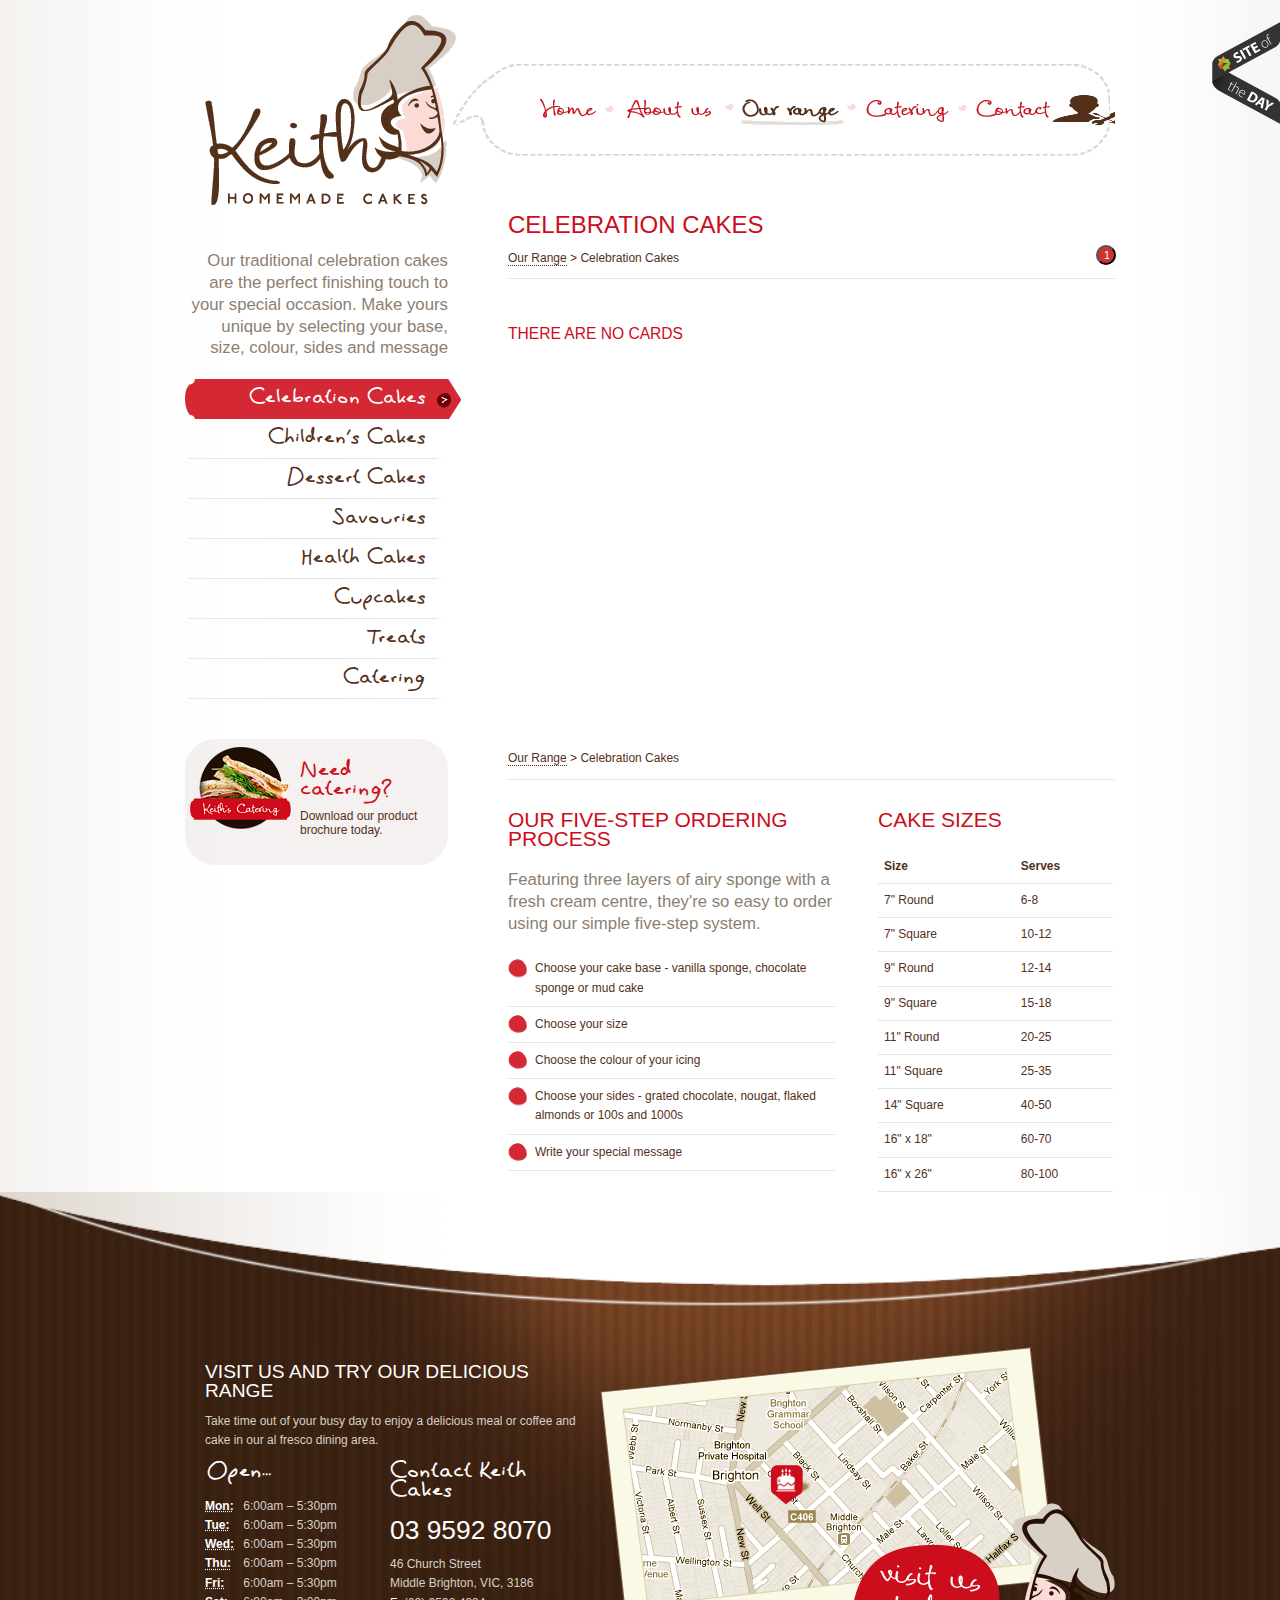
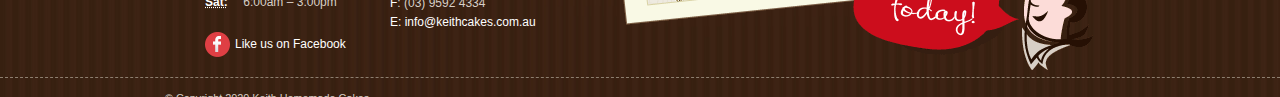
<file: html/ourRangeFirst2Tabs.html>
<!DOCTYPE html>
<html lang="en" class="no-js" xmlns="http://www.w3.org/1999/xhtml">

<head>
    <meta charset="utf-8" />
    <title>Chocolate Sponge and Mousse Cakes, Mud Cakes and Gateaus | Celebration Cakes | Keith Homemade Cakes</title>
    <meta name="description"
        content="Keith Homemade Cakes - an iconic bakery based in Brighton, specialise in making Birthday Cakes, Celebration Cakes, Dessert Cakes and other classic sweet and savoury baked treats" />
    <meta name="keywords"
        content="Keith Homemade Cakes, Keith Home Made Cakes, Home-made, Shop of Quality, Birthday Cakes, Children's Cakes, Celebration, Cakes, Desserts, Savouries, Pies, Pasties, Sausage Rolls, Party Pies, Party Sausage Rolls, Corporate Catering, Catering Services, Sandwiches, Salad Rolls, Health Cakes, Cupcakes, Mini Cupcakes, Muffins, Gluten Free, Treats, Sweets, Biscuits, Cookies, Chocolate Cakes, Mud Cakes, Cheesecakes, Black Forest, Gateau, Sponge Cakes, Mousse Cakes, Coffee, Brighton, Melbourne" />

    <link rel="shortcut icon" href="../images/favicon.ico" />
    <link rel="stylesheet" href="../css/ourRange.css" />

</head>

<body id="products">

    <p id="siteoftheday"><a rel="external" href="http://www.thecssawards.com/keith-homemade-cakes.html"
            title="The Keith Homemade Cakes website was Site of the Day for December 26, 2010!">The Keith Homemade Cakes
            website was Site of the Day for December 26, 2010!</a></p>

    <header>

        <div class="wrapper">

            <h1><a href="/" title="Go back to the homepage" class="img">Keith Homemade Cakes</a></h1>

            <nav>
                <ul>
                    <li id="m-home"><a href="../index.html" class="img">Home</a></li>
                    <li id="m-about"><a href="aboutUs.html" class="img">About Us</a></li>
                    <li id="m-range"><a href="ourRangeFirst2Tabs.html" class="img active">Our Range</a></li>
                    <li id="m-catering"><a href="catering.html" class="img">Catering</a></li>
                    <li id="m-contact"><a href="contact.html" class="img">Contact</a></li>
                    <li id="nav-admin" class="nav-item">
                        <a href="login.html" id="nav-admin-link">Login</a>
                    </li>
                </ul>
            </nav>

        </div>

    </header>
    <div class="wrapper content">

        <section id="sidebar">

            <p class="intro" id="intro">Our traditional celebration cakes are the perfect finishing touch to your
                special occasion.
                Make yours unique by selecting your base, size, colour, sides and message</p>
            <nav>
                <ul id="sidenav" class="coral">
                    <li><a href="#" id="celebration" class="side active">Celebration Cakes</a></li>
                    <li><a href="#" id="Children" class="side">Children's Cakes</a></li>
                    <li><a href="../html/ourRange.html" class="side1">Dessert Cakes</a></li>
                    <li><a href="../html/ourRange.html" class="side1">Savouries</a></li>
                    <li><a href="../html/ourRange.html" class="side1">Health Cakes</a></li>
                    <li><a href="../html/ourRange.html" class="side1">Cupcakes</a></li>
                    <li><a href="../html/ourRange.html" class="side1">Treats</a></li>
                    <li><a href="../html/ourRange.html" id="cateringID1">Catering</a></li>
                </ul>
                <a href="../files/keith-cakes-brochure.pdf" class="b">
                    <h4 class="coral">Need catering?</h4>
                    <p class="imgcat"><img src="../images/catering-mini.png" width="101" height="82" alt="" /></p>
                    <p>Download our product <br />brochure today.</p>
                </a>
            </nav>
        </section>
        <section id="main">
            <h3>Celebration Cakes</h3>
            <p class="breadcrumbs" id="brforeCackes"><a href="#">Our Range</a> &#62; Celebration Cakes </p>
            <ul class="pages">
                <li><input type="button" value="1" class="pagesButton"></li>
            </ul>
            <ul id="product-list">

            </ul>

            <p class="breadcrumbs" id="beforeTable"><a href="#">Our Range</a> &#62; Celebration Cakes </p>
            <!-- 
						-->

            <section id="extras">
                <div class="cola" id="table">
                    <h4>Our Five-Step Ordering Process</h4>
                    <p class="intro">Featuring three layers of airy sponge with a fresh cream centre, they're so easy to
                        order using our simple five-step system.</p>
                    <ol>
                        <li><span>Choose your cake base - vanilla sponge, chocolate sponge or mud cake</span></li>
                        <li><span>Choose your size</span></li>
                        <li><span>Choose the colour of your icing</span></li>
                        <li><span>Choose your sides - grated chocolate, nougat, flaked almonds or 100s and 1000s</span>
                        </li>
                        <li><span>Write your special message</span></li>
                    </ol>
                </div>
                <div class="colb">
                    <h4>Cake Sizes</h4>
                    <table>
                        <thead>
                            <tr>
                                <th scope="col">Size</th>
                                <th scope="col">Serves</th>
                            </tr>
                        </thead>
                        <tbody>
                            <tr>
                                <td>7" Round</td>
                                <td>6-8</td>
                            </tr>
                            <tr>
                                <td>7" Square</td>
                                <td>10-12</td>
                            </tr>
                            <tr>
                                <td>9" Round</td>
                                <td>12-14</td>
                            </tr>
                            <tr>
                                <td>9" Square</td>
                                <td>15-18</td>
                            </tr>
                            <tr>
                                <td>11" Round</td>
                                <td>20-25</td>
                            </tr>
                            <tr>
                                <td>11" Square</td>
                                <td>25-35</td>
                            </tr>
                            <tr>
                                <td>14" Square</td>
                                <td>40-50</td>
                            </tr>
                            <tr>
                                <td>16" x 18"</td>
                                <td>60-70</td>
                            </tr>
                            <tr>
                                <td>16" x 26"</td>
                                <td>80-100</td>
                            </tr>
                        </tbody>
                    </table>
                </div>
            </section>



        </section>

    </div><!-- /.wrapper -->

    <span class="skirt">
        <!-- and so the empty span element says: "-What's wrong with a little ambiguity? It's not like we're in Germany during the early 1940s. Can you imagine living in a place where the government mandates even the days in which you're allowed to take showers?" --></span>
    <footer class="aboutFooter">

        <div class="wrapper separator">

            <h3>Visit us and try our delicious range</h3>
            <p>Take time out of your busy day to enjoy a delicious meal or coffee and cake in our al fresco dining
                area.
            </p>

            <section id="hours">

                <h4 class="coral">Open&#8230;</h4>

                <ul class="vevent">
                    <li><abbr title="Opening hours for Monday" class="summary">Mon:</abbr> <time class="dtstart"
                            title="2020-02-17T06:00:00" datetime="2020-02-17T06:00:00">6:00am</time> &#8211; <time
                            class="dtend" title="2020-02-17T17:30:00" datetime="2020-02-17T17:30:00">5:30pm</time>
                    </li>
                    <li><abbr title="Opening hours for Tuesday" class="summary">Tue:</abbr> <time class="dtstart"
                            title="2020-02-11T06:00:00" datetime="2020-02-11T06:00:00">6:00am</time> &#8211; <time
                            class="dtend" title="2020-02-11T17:30:00" datetime="2020-02-11T17:30:00">5:30pm</time>
                    </li>
                    <li><abbr title="Opening hours for Wednesday" class="summary">Wed:</abbr> <time class="dtstart"
                            title="2020-02-12T06:00:00" datetime="2020-02-12T06:00:00">6:00am</time> &#8211; <time
                            class="dtend" title="2020-02-12T17:30:00" datetime="2020-02-12T17:30:00">5:30pm</time>
                    </li>
                    <li><abbr title="Opening hours for Thursday" class="summary">Thu:</abbr> <time class="dtstart"
                            title="2020-02-13T06:00:00" datetime="2020-02-13T06:00:00">6:00am</time> &#8211; <time
                            class="dtend" title="2020-02-13T17:30:00" datetime="2020-02-13T17:30:00">5:30pm</time>
                    </li>
                    <li><abbr title="Opening hours for Friday" class="summary">Fri:</abbr> <time class="dtstart"
                            title="2020-02-14T06:00:00" datetime="2020-02-14T06:00:00">6:00am</time> &#8211; <time
                            class="dtend" title="2020-02-14T17:30:00" datetime="2020-02-14T17:30:00">5:30pm</time>
                    </li>
                    <li><abbr title="Opening hours for Saturday" class="summary">Sat:</abbr> <time class="dtstart"
                            title="2020-02-15T06:00:00" datetime="2020-02-15T06:00:00">6:00am</time> &#8211; <time
                            class="dtend" title="2020-02-15T14:30:00" datetime="2020-02-15T14:30:00">3:00pm</time>
                    </li>
                </ul>

                <p><a href="https://www.facebook.com/pages/Keith-Homemade-Cakes/160929470650809" id="fb-footer"
                        target="_blank">Like us on Facebook</a></p>

            </section>



            <div class="vcard">
                <h4 class="coral"><a href="contact/">Contact <span class="fn org">Keith Cakes</span></a></h4>
                <p class="tel">03 9592 8070</p>

                <div class="adr">
                    <p>
                        <span class="street-address">46 Church Street</span><br />
                        <span class="locality">Middle Brighton</span>, <span class="region">VIC</span>, <span
                            class="postal-code">3186</span>
                    </p>
                </div>

                <p><span class="tel"><span class="type">F<span class="d">ax</span></span>: <span class="value">(03)
                            9592
                            4334</span></span></p>
                <p class="e">E<span class="d">mail</span>: <a
                        href="&#109;&#97;&#105;&#108;&#116;&#111;&#58;%69%6e%66%6f%40%6b%65%69%74%68%63%61%6b%65%73%2e%63%6f%6d%2e%61%75"
                        class="email that-thing"><span
                            class="that-thing">&#117;&#97;&#46;&#109;&#111;&#99;&#46;&#115;&#101;&#107;&#97;&#99;&#104;&#116;&#105;&#101;&#107;&#64;&#111;&#102;&#110;&#105;</span></a>
                </p>
            </div><!-- /.vcard -->

        </div><!-- /.wrapper.separator -->


        <section id="copyright">
            <div class="wrapper">
                <p>&#169; Copyright 2020 Keith Homemade Cakes</p>
            </div>
        </section>

    </footer>

    <script src="../js/ourRange.js"></script>
    <script src="../js/ourRangeSideNavEvent.js"></script>

</body>

</html>
</file>
<file: css/styles.css>
a{
    text-decoration: none;
}
#slider{
    margin: auto; 
    margin-top: 85px;
    width: 950px;
    height: 400px;
    text-align: justify;
    opacity: 1;
}

#sliderImg{
    float: right;
}

#sliderHeader{
    color: #cc0d1c;
    font-family: 'BlissRegular',Helvetica,Arial,sans-serif;
}

#sliderTxt{
    font-size: 1.4em;
    margin-top: 50px;
    width: 370px;
    color: #8d7e6f;
    font-family: 'BlissRegular',Helvetica,Arial,sans-serif;
}

#sliderLinkContainer{
    margin-top: 50px;
}

#sliderLink{
    font-size: 1.4em;
    color: #54301a;
    text-decoration: none;
    font-family: 'CoralRegular',sans-serif;
}

#menuSlide{
    background-image: url("../images/scroller.png");
    width: 949px;
    height: 178px;
    list-style-type: none;
    padding: 20px 60px;     
    box-sizing: border-box;
    display: block;
}

.sliderItemLink{
   color: red;
   text-decoration: none;
}

.sliderItem{
   width: 16%;
   height: 100px;
   display: inline-block;
   filter: grayscale(100%);
   text-align: center 
}

.sliderImg{
   max-width:100%;
   max-height: 75%;
}

.sliderItem:hover{
   filter: none
}

.mslider{
    width:100%; 
    min-height: 483px;
    background-image: url("../images/ornament_2-background.png");
    background-position: center;
    background-repeat: no-repeat;
    background-size: cover;
}

.day{
    font-weight: bold;
    font-family: Helvetica,Arial,sans-serif;
    font-size: 12px;
}

.dayItem{
    margin-top: 4px;
}

.contactImg{
    margin-left: 20px;width: 500px;display: block;float: left;
}

.contactItem{
    color: #54301a;
    font-family: Helvetica,Arial,sans-serif;
    font-size: 12px;
}

.contactMail{
    color: #cc0d1c;
}

.detailsHeader{
    color: #cc0d1c;
    font-family: Helvetica,Arial,sans-serif;
    font-size: 18px;
}

.daysList{
    list-style-type: none;
    margin-left: -40px;
    color: #54301a;
}

.detailsContainer{
    width: 185px;display: block;float: left;
}

#preBTN{
    position: relative;
    top: 110px;
    left: 15px;
    width: 35px;
    height: 35px;
    background-color: #CC3532;
    color: white;
    border-radius: 50%;
}

#nxtBTN{
    position: relative;
    top: -137px;
    left: 900px;
    width: 35px;
    height: 35px;
    background-color: #CC3532;
    color: white;
    border-radius: 50%;
}

.phone{
    color: #54301a;
    font-family: Helvetica,Arial,sans-serif;
    font-size: 20px;
}

.contactContainer{
    width: 200px;
    display: block;
    float: left
}

.sliderContainer{
    width: 950px;
    margin: auto;
    position: relative;
    top: -50px;
}

.homeAboutContainer{
    width: 900px;
    margin: auto;
    color: #d8cfc6;
    margin-top: -100px;
}

.homeAboutComponent{
    width: 380px;
    display: block;
    float: left;
    margin-right: 40px;
    margin-top: -15px;
}

.cateringLink{
    width: 430px;
    height: 165px;
    display: block;
    float: left;
    background-color:rgba(0, 0, 0, 0.25);
    border-radius: 20px;
    padding: 15px;

}

.cateringTxt{
    margin: 15px;
    width: 190px;
    margin-top:-20px;
    float: left;
    color: white;
}

.cateringImg{
    display: block;
    float: left;
}

.aboutLinkColor{
    color: white;
}

.aboutLinkArrowColor{
    color: red;
}

.footerContainer{
    display: block;
    width: 910px;
    margin: 0 auto;
}

.footerDetailsContainer{
    width: 390px;
    display: block;
    float: left;
}

.footerDetailsHeader{
    color: #cc0d1c;
    font-family: Helvetica,Arial,sans-serif;
    font-size: 15px;
}

.footerDetailsTxt{
    color: #54301a;
    font-family: Helvetica,Arial,sans-serif;
    font-size: 12px;
}

.address{
    margin-top: 8px;
}

/* About us */

.aboutContainer{
    width: 640px;
    margin-left: 425px;
    margin-top: 65px;
}

.aboutHeader{
    color: #cc0d1c;
    font-family: 'BlissRegular',Helvetica,Arial,sans-serif;
}
.aboutImgLeft {
    display: block;
    float: left;
    margin-right: 10px;
}
.aboutImgRight{
    display: block;
    float: right;
    margin-left: 10px;
}

.aboutFooter{
    
    height: 350px;
    padding-top: 155px;
    background-image: url("../images/ornament_2-background.png");
    background-size: 120% 125% ;
}
#test *{
    color: #d8cfc6;
}

/* Header and Navigation-Bar */
header{
    display: block;
    margin-top: 15px;
    height: 200px;
}

#headerBlock{
    overflow: hidden;
    clear: both;
    margin: 0 auto;
    display: block;
    width: 950px;
}

#headerHomeLogo{
    background: url("../images/header.png") 40px 0 no-repeat;
    color: #cc0d1c;
    float: left;
    height: 200px;
    width: 290px;
}

#home-logo{
    display: block;
    text-indent: -999em;
    overflow: hidden;
    background-repeat: no-repeat;
    text-align: left;
    direction: ltr;
    height: 200px;
    width: 290px;

}

#navBar{
    display: block;
    background: url("../images/header.png") -250px -40px no-repeat;
    float: left;
    height: 95px;
    margin-top: -160px;
    margin-left: 290px;
    width: 660px;
}

#navList{
    margin-left: 65px;
    width: 100%;
    height: 30px;
    margin: 33px 0 0 9px;
}

.nav-item{
    display: block;
    float: left;
    height: 30px;
    width: 80px;
}

.nav-item-link{
    background: url("../images/header.png") -340px -160px no-repeat;
    display: block;
    text-indent: -999em;
    overflow: hidden;
    background-repeat: no-repeat;
    text-align: left;
    direction: ltr;
    height: 100%;
}


#nav-home{
    display: block;
    float: left;
    height: 30px;
    width: 80px;
}

#nav-home-link:hover{
    background-position: -340px -190px;
}

#nav-about{
    width: 120px;
    display: block;
    float: left;
    height: 30px;
}


#nav-about-link{
    background-position: -418px -160px;
}

#nav-about-link:hover{
    background-position: -418px -192px;
}

#nav-range{
    width: 122px;
}

#nav-range-link{
    background-position: -538px -160px;
}

#nav-range-link:hover{
    background-position: -538px -190px;
}

#nav-catering{
    width: 111px;
}

#nav-catering-link{
    background-position: -660px -160px;
}

#nav-catering-link:hover{
    background-position: -660px -190px;
}

#nav-contact{
    width: 92px;
}

#nav-contact-link{
    background-position: -771px -160px;
}

#nav-contact-link:hover{
    background-position: -771px -190px;
}

#nav-admin{
    background-image: url(../images/admin-logo.png);
    background-size: 72px 31px;
    background-repeat: no-repeat;
    display: block;
    height: 100%;
}

#nav-admin-link{
    display: block;
    text-indent: -999em;
    overflow: hidden;
    background-repeat: no-repeat;
    text-align: left;
    direction: ltr;
    height: 100%;
}

/* Contact Page */

#contact-footer{
    position: relative;
    bottom: auto;
    width: 100%;
    top: 20px;
    background-image: url("../images/ornament_2-background.jpg");
    background-size: 125% 125%;
    clear: both;
    padding-top: 150px;
    color: #d8cfc6;
    overflow: hidden;
    z-index: 0;
}

#contact-footer *{
    position: relative;
    z-index: 2;
}

#contact-footer-wrapper{
    background: url("../images/footer-background-sections.png") top right no-repeat;
    min-height: 330px;
    overflow: hidden;
    padding: 0 520px 0 40px;
    width: 390px;
    clear: both;
    margin: 0 auto;
}

#contact-footer-wrapper h3{
    color: #FFF;
    font-size: 1.6em;
    margin-top: 15px;
    font-family: 'BlissRegular',Helvetica,Arial,sans-serif;
    font-weight: normal;
    text-transform: uppercase;
}

#contact-hours{
    display: block;
    float: left;
    width: 185px;
}

#contact-hours h4{
    padding-left: 2px;
    font-family: 'CoralRegular',sans-serif;
    font-weight: normal;
    text-transform: none;
    color: #FFF;
    margin-bottom: 15px;
    font-size: 1.5em;
}

#contact-hours ul{
    margin: 0;
}

#contact-hours li{
        list-style: none;
}

#contact-hours abbr{
    display: inline-block;
    width: 35px;
}

#contact-footer abbr{
    color: #FFF;
    font-weight: bold;
}

#contact-footer-vcard{
    display: block;
    float: left;
    width: 205px;
}

#contact-footer-vcard h4{
    font-family: 'CoralRegular', sans-serif;
    font-weight: normal;
    text-transform: none;
    color: #FFF;
}

#contact-footer-vcard a{
    color: #FFF;
    font-size: 1.5em;
}

#contact-footer-tel{
    font-size: 2.2em;
    margin: 20px 0 15px 0;
    color: #FFF;
}

#contact-footer-vcard p{
    margin: 0;
}

#contact-footer-image{
    display: block;
    width: 500px;
    height: 320px;
    position: absolute;
    top: 0px;
    left: 445px;
}

#contact-wrapper{
    margin: auto;
    position: relative;
    margin-top: 70px;
    z-index: 2;
    width: 950px;
}

#sidebar{
    padding: 25px 50px 0 62px;
    text-align: left;
    width: 338px;
    float: left;
}

#contact-form{
    display: block;
}


#contact-form input{
    background: none;
    border: none;
    border-bottom: 1px solid #e6e5e4;
    color: #54301a;
    font-size: 1.3em;
    height: 28px;
    padding: 0 10px;
    width: 293px;
    margin: 0 2px 25px 0;
}

#contact-form textarea{
    background: none;
    border: 1px solid #e6e6e6;
    color: #54301a;
    font-size: 1.3em;
    padding: 5px 10px;
    width: 293px;
    overflow: auto;
}

#contact-form button{
    height: 38px;
    width: 160px;
    background: url("../images/buttons.png");
    background-position: 0 -29px;
    border: none;
    display: block;
    margin: 0 0 0 auto;
    text-indent: -9999px;
    overflow: visible;
}

#contact-info{
    width: 390px;
    float: left;
    position: relative;
    background: rgba(224, 215, 212, 0.35);
    margin-top: 36px;
    color: #54301a;
    padding: 11px 50px;
}

#contact-info h3{
    margin: 10px 0 15px 190px;
    width: 305px;
    color: #cc0d1c;
    font-size: 2em;
    font-family: 'BlissRegular',Helvetica,Arial,sans-serif;
    font-weight: normal;
    text-transform: uppercase;
}
</file>
<file: css/ourRange.css>
html,
body,
div,
span,
object,
iframe,
h1,
h2,
h3,
h4,
h5,
h6,
p,
blockquote,
pre,
abbr,
address,
cite,
code,
del,
dfn,
em,
img,
ins,
kbd,
q,
samp,
small,
strong,
sub,
sup,
var,
b,
i,
dl,
dt,
dd,
ol,
ul,
li,
fieldset,
form,
label,
legend,
table,
caption,
tbody,
tfoot,
thead,
tr,
th,
td,
article,
aside,
canvas,
details,
figcaption,
figure,
footer,
header,
hgroup,
menu,
nav,
section,
summary,
time,
mark,
audio,
video {
	margin: 0;
	padding: 0;
	border: 0;
	outline: 0;
	font-size: 100%;
	vertical-align: baseline;
	background: transparent;
}

article,
aside,
details,
figcaption,
figure,
footer,
header,
hgroup,
menu,
nav,
section {
	display: block;
}

nav ul {
	list-style: none;
}

blockquote,
q {
	quotes: none;
}

blockquote:before,
blockquote:after,
q:before,
q:after {
	content: '';
	content: none;
}

a {
	margin: 0;
	padding: 0;
	font-size: 100%;
	vertical-align: baseline;
	background: transparent;
}

ins {
	background-color: #ff9;
	color: #000;
	text-decoration: none;
}

mark {
	background-color: #ff9;
	color: #000;
	font-style: italic;
	font-weight: bold;
}

del {
	text-decoration: line-through;
}

abbr[title],
dfn[title] {
	cursor: help;
}

table {
	border-collapse: collapse;
	border-spacing: 0;
}

hr {
	display: block;
	height: 1px;
	border: 0;
	border-top: 1px solid #ccc;
	margin: 1em 0;
	padding: 0;
}

input,
select {
	vertical-align: middle;
}

body {
	font: 13px/1.231 sans-serif;
	*font-size: small;
}

select,
input,
textarea,
button {
	font: 99% sans-serif;
}

pre,
code,
kbd,
samp {
	font-family: monospace, sans-serif;
}

body,
select,
input,
textarea {
	color: #54301a;
}

h1,
h2,
h3,
h4,
h5,
h6 {
	font-weight: bold;
}

a:hover,
a:active {
	outline: none;
}

a,
a:active,
a:visited {
	color: #54301a;
	text-decoration: none;
}

a:hover {
	color: #cc0d1c;
}

ul,
ol {
	margin-left: 1.8em;
}

ol {
	list-style-type: decimal;
}

nav ul,
nav li {
	margin: 0;
}

small {
	font-size: 85%;
}

strong,
th {
	font-weight: bold;
}

td,
td img {
	vertical-align: top;
}

sub {
	vertical-align: sub;
	font-size: smaller;
}

sup {
	vertical-align: super;
	font-size: smaller;
}

textarea {
	overflow: auto;
}

.ie6 legend,
.ie7 legend {
	margin-left: -7px;
}

input[type="radio"] {
	vertical-align: text-bottom;
}

input[type="checkbox"] {
	vertical-align: bottom;
}

.ie7 input[type="checkbox"] {
	vertical-align: baseline;
}

.ie6 input {
	vertical-align: text-bottom;
}

input[type=button],
input[type=submit],
button {
	cursor: pointer;
}

button,
input,
select,
textarea {
	margin: 0;
}

button {
	width: auto;
	overflow: visible;
}

.ie7 img {
	-ms-interpolation-mode: bicubic;
}

.img {
	display: block;
	text-indent: -999em;
	overflow: hidden;
	background-repeat: no-repeat;
	text-align: left;
	direction: ltr;
}

.hidden {
	display: none;
	visibility: hidden;
}

.visuallyhidden {
	position: absolute !important;
	clip: rect(1px 1px 1px 1px);
	clip: rect(1px, 1px, 1px, 1px);
}

.skirt {
	clear: both;
	display: block;
	height: 0px;
}

.r,
.b {
	-moz-border-radius: 30px;
	-webkit-border-radius: 30px;
	border-radius: 30px;
}

.d {
	display: none;
}

.b {
	background: rgba(224, 215, 212, 0.35);
	margin: 40px 0;
	padding: 20px 30px;
	position: relative;
}

div.warning,
div.success,
div.info {
	margin: 20px 0;
	padding: 25px;
}

div.warning {
	background: #F1B5AD;
	color: #730D00;
}

div.success {
	background: #DFF2BF;
	color: #4F8A10;
}

div.success h4 {
	color: #4F8A10;
	font-size: 2.2em;
}

.that-thing {
	unicode-bidi: bidi-override;
	direction: rtl;
}

#fancybox-loading {
	position: fixed;
	top: 50%;
	left: 50%;
	height: 40px;
	width: 40px;
	margin-top: -20px;
	margin-left: -20px;
	cursor: pointer;
	overflow: hidden;
	z-index: 1104;
	display: none;
}

* html #fancybox-loading {
	position: absolute;
	margin-top: 0;
}

#fancybox-loading div {
	position: absolute;
	top: 0;
	left: 0;
	width: 40px;
	height: 480px;
	background-image: url('../images/fancybox/fancybox.png');
}

#fancybox-overlay {
	position: fixed;
	top: 0;
	left: 0;
	bottom: 0;
	right: 0;
	background: #000;
	z-index: 1100;
	display: none;
}

* html #fancybox-overlay {
	position: absolute;
	width: 100%;
}

#fancybox-tmp {
	padding: 0;
	margin: 0;
	border: 0;
	overflow: auto;
	display: none;
}

#fancybox-wrap {
	position: absolute;
	top: 0;
	left: 0;
	margin: 0;
	padding: 20px;
	z-index: 1101;
	display: none;
}

#fancybox-outer {
	position: relative;
	width: 100%;
	height: 100%;
	background: #FFF;
}

#fancybox-inner {
	position: absolute;
	top: 0;
	left: 0;
	width: 1px;
	height: 1px;
	padding: 0;
	margin: 0;
	outline: none;
	overflow: hidden;
}

#fancybox-hide-sel-frame {
	position: absolute;
	top: 0;
	left: 0;
	width: 100%;
	height: 100%;
	background: transparent;
}

#fancybox-close {
	position: absolute;
	top: -15px;
	right: -15px;
	width: 30px;
	height: 30px;
	background-image: url('../images/fancybox/fancybox.png');
	background-position: -40px 0px;
	cursor: pointer;
	z-index: 1103;
	display: none;
}

#fancybox_error {
	color: #444;
	font: normal 12px/20px Arial;
	padding: 7px;
	margin: 0;
}

#fancybox-content {
	height: auto;
	width: auto;
	padding: 0;
	margin: 0;
}

#fancybox-img {
	width: 100%;
	height: 100%;
	padding: 0;
	margin: 0;
	border: none;
	outline: none;
	line-height: 0;
	vertical-align: top;
	-ms-interpolation-mode: bicubic;
}

#fancybox-frame {
	position: relative;
	width: 100%;
	height: 100%;
	border: none;
	display: block;
}

#fancybox-title {
	position: absolute;
	bottom: 0;
	left: 0;
	font-family: Arial;
	font-size: 12px;
	z-index: 1102;
}

.fancybox-title-inside {
	padding: 10px 0;
	text-align: center;
	color: #333;
}

.fancybox-title-outside {
	padding-top: 5px;
	color: #FFF;
	text-align: center;
	font-weight: bold;
}

.fancybox-title-over {
	color: #FFF;
	text-align: left;
}

#fancybox-title-over {
	padding: 10px;
	background-image: url('../images/fancybox/fancy_title_over.png');
	display: block;
}

#fancybox-title-wrap {
	display: inline-block;
}

#fancybox-title-wrap span {
	height: 32px;
	float: left;
}

#fancybox-title-left {
	padding-left: 15px;
	background-image: url('../images/fancybox/fancybox.png');
	background-position: -40px -90px;
	background-repeat: no-repeat;
}

#fancybox-title-main {
	font-weight: bold;
	line-height: 29px;
	background-image: url('../images/fancybox/fancybox-x.png');
	background-position: 0px -40px;
	color: #FFF;
}

#fancybox-title-right {
	padding-left: 15px;
	background-image: url('../images/fancybox/fancybox.png');
	background-position: -55px -90px;
	background-repeat: no-repeat;
}

#fancybox-left,
#fancybox-right {
	position: absolute;
	bottom: 0px;
	height: 100%;
	width: 35%;
	cursor: pointer;
	outline: none;
	background-image: url('../images/fancybox/blank.gif');
	z-index: 1102;
	display: none;
}

#fancybox-left {
	left: 0px;
}

#fancybox-right {
	right: 0px;
}

#fancybox-left-ico,
#fancybox-right-ico {
	position: absolute;
	top: 50%;
	left: -9999px;
	width: 30px;
	height: 30px;
	margin-top: -15px;
	cursor: pointer;
	z-index: 1102;
	display: block;
}

#fancybox-left-ico {
	background-image: url('../images/fancybox/fancybox.png');
	background-position: -40px -30px;
}

#fancybox-right-ico {
	background-image: url('../images/fancybox/fancybox.png');
	background-position: -40px -60px;
}

#fancybox-left:hover,
#fancybox-right:hover {
	visibility: visible;
}

#fancybox-left:hover span {
	left: 20px;
}

#fancybox-right:hover span {
	left: auto;
	right: 20px;
}

.fancy-bg {
	position: absolute;
	padding: 0;
	margin: 0;
	border: 0;
	width: 20px;
	height: 20px;
	z-index: 1001;
}

#fancy-bg-n {
	top: -20px;
	left: 0;
	width: 100%;
	background-image: url('../images/fancybox/fancybox-x.png');
}

#fancy-bg-ne {
	top: -20px;
	right: -20px;
	background-image: url('../images/fancybox/fancybox.png');
	background-position: -40px -162px;
}

#fancy-bg-e {
	top: 0;
	right: -20px;
	height: 100%;
	background-image: url('../images/fancybox/fancybox-y.png');
	background-position: -20px 0px;
}

#fancy-bg-se {
	bottom: -20px;
	right: -20px;
	background-image: url('../images/fancybox/fancybox.png');
	background-position: -40px -182px;
}

#fancy-bg-s {
	bottom: -20px;
	left: 0;
	width: 100%;
	background-image: url('../images/fancybox/fancybox-x.png');
	background-position: 0px -20px;
}

#fancy-bg-sw {
	bottom: -20px;
	left: -20px;
	background-image: url('../images/fancybox/fancybox.png');
	background-position: -40px -142px;
}

#fancy-bg-w {
	top: 0;
	left: -20px;
	height: 100%;
	background-image: url('../images/fancybox/fancybox-y.png');
}

#fancy-bg-nw {
	top: -20px;
	left: -20px;
	background-image: url('../images/fancybox/fancybox.png');
	background-position: -40px -122px;
}

/* @font-face {
	font-family: 'BlissRegular';
	src: url('../fonts/bliss-webfont.eot');
	src: local('☺'), url('../fonts/bliss-webfont.woff') format('woff'), url('../fonts/bliss-webfont.ttf') format('truetype'), url('../fonts/bliss-webfont.svg#webfont4yu653rH') format('svg');
	font-weight: normal;
	font-style: normal;
} */
@font-face {
	font-family: 'CoralRegular';
	src: url('../fonts/coral-webfont.eot');
	src: local('☺'), url('../fonts/coral-webfont.woff') format('woff'), url('../fonts/coral-webfont.ttf') format('truetype'), url('../fonts/coral-webfont.svg#webfontFRQdgBGd') format('svg');
	font-weight: normal;
	font-style: normal;
}

.coral {
	font-family: 'CoralRegular', sans-serif;
	font-weight: normal;
	text-transform: none;
}

form p {
	margin-bottom: 30px;
	padding: 0 0 0 24px;
}

form p.formerror input,
form p.formerror textarea {
	border-color: #cc0d1c;
}

form p.formerror small {
	background: #cc0d1c;
	color: #FFF;
	display: block;
	height: 20px;
	line-height: 20px;
	position: relative;
	text-align: center;
	top: 5px;
	-moz-border-radius: 5px;
	-webkit-border-radius: 5px;
	border-radius: 5px;
}

button {
	background: url(../images/buttons.png) no-repeat;
	border: none;
	display: block;
	margin: 0 0 0 auto;
	text-indent: -9999px;
}

input[type=text] {
	background: none;
	border: none;
	border-bottom: 1px solid #e6e5e4;
	color: #54301a;
	font-size: 1.3em;
	height: 28px;
	padding: 0 10px;
	width: 293px;
}

textarea {
	background: none;
	border: 1px solid #e6e5e4;
	color: #54301a;
	font-size: 1.3em;
	padding: 5px 10px;
	width: 293px;
}

#contact-form p.buttonholder {
	width: 330px;
}

#contact-form button {
	background-position: 0 -29px;
	height: 38px;
	width: 160px;
}

#contact-form button:hover {
	background-position: -164px -29px;
}

body {
	background: #d8cfc6 url(../images/background.png) top center repeat-y;
	font-family: Helvetica, Arial, sans-serif;
	font-size: 75%;
	line-height: 1.6em;
}

h1,
h2,
h3,
h4,
h5,
h6 {
	color: #cc0d1c;
	font-family: 'BlissRegular', Helvetica, Arial, sans-serif;
	font-weight: normal;
	text-transform: uppercase;
}

h1.alt,
h2.alt,
h3.alt,
h4.alt,
h5.alt,
h6.alt {
	color: #FFF;
}

h3 {
	font-size: 2em;
}

h3.top {
	margin: 25px 0 0 0;
	padding: 0 0 0 40px;
}

h4 {
	font-size: 1.75em;
}

p {
	margin: 1em 0;
}

.wrapper {
	clear: both;
	margin: 0 auto;
	width: 950px;
}

header {
	margin-top: 15px;
	height: 190px;
}

header h1 {
	background: url(../images/header.png) 40px 0 no-repeat;
	height: 100%;
	float: left;
	height: 190px;
	width: 292px;
}

header h1 a {
	display: block;
	height: 100%;
}

header nav {
	background: url(../images/header.png) -255px -42px no-repeat;
	float: left;
	height: 95px;
	margin-top: 48px;
	width: 658px;
}

header nav ul {
	height: 30px;
	margin: 32px 0 0 78px;
	width: 517px;
}

header nav ul li {
	display: block;
	float: left;
	height: 30px;
	width: 79px;
}

header nav ul li a {
	background: url(../images/header.png) -339px -160px no-repeat;
	display: block;
	height: 100%;
}

header .wrapper {
	overflow: hidden;
}

/* body#home header .wrapper {} */

#siteoftheday {
	position: absolute;
	height: 105px;
	margin: 0;
	overflow: hidden;
	right: 0;
	top: 20px;
	width: 69px;
}

#siteoftheday a {
	background: url(../images/siteoftheday.png) top right no-repeat;
	display: block;
	height: 100%;
	text-indent: -99999px;
}

#m-home a:hover,
#m-home a.active {
	background-position: -339px -190px;
}

#m-about {
	width: 120px;
}

#m-about a {
	background-position: -418px -160px;
}

#m-about a:hover,
#m-about a.active {
	background-position: -418px -190px;
}

#m-range {
	width: 122px;
}

#m-range a {
	background-position: -538px -160px;
}

#m-range a:hover,
#m-range a.active {
	background-position: -538px -190px;
}

#m-catering {
	width: 111px;
}

#m-catering a {
	background-position: -660px -160px;
}

#m-catering a:hover,
#m-catering a.active {
	background-position: -660px -190px;
}

#m-contact {
	width: 85px;
}

#m-contact a {
	background-position: -771px -160px;
}

#m-contact a:hover,
#m-contact a.active {
	background-position: -771px -190px;
}

#hilite,
.hilite-extra {
	background-position: 448px 0;
	background-repeat: no-repeat;
	height: 320px;
	padding: 80px 540px 0 40px;
	position: absolute;
	width: 370px;
}

#hilite p a,
.hilite-extra p a {
	background: url(../images/strike.png) 90px 30px no-repeat;
	display: block;
	font-size: 1.4em;
	height: 50px;
	margin-top: 1em;
}

#hilite p a span,
.hilite-extra p a span {
	color: #cc0d1c;
}

#scrollers {
	margin: 0 0 10px 0;
	position: relative;
}

#scrollers a.prev,
#scrollers a.next {
	background: url(../images/scroller.png) 0 0 no-repeat;
	cursor: pointer;
	display: block;
	height: 178px;
	left: 0;
	position: absolute;
	overflow: hidden;
	top: 0;
	width: 45px;
}

#scrollers a.next {
	background-position: -903px 0;
	left: 903px;
	width: 46px;
}

#scrollers ul {
	background: url(../images/scroller.png) -45px 0 no-repeat;
	height: 170px;
	list-style: none;
	margin: 0 0 0 45px;
	padding: 8px 0 0 0;
	overflow: hidden;
	width: 858px;
}

#scrollers div {
	height: 135px;
}

#scrollers li {
	float: left;
	height: 135px;
	overflow: hidden;
	text-align: center;
	width: 143px;
}

#scrollers li a {
	background: url(../images/scroller-items.jpg) 0 -135px no-repeat;
	display: block;
	font-size: 1.3em;
	height: 100%;
	padding: 105px 0 0 0;
}

#scrollers li a.celebration:hover {
	background-position: 0 0;
}

#scrollers li a.childrens {
	background-position: -144px -135px;
}

#scrollers li a.childrens:hover {
	background-position: -144px 0;
}

#scrollers li a.dessert {
	background-position: -576px -135px;
}

#scrollers li a.dessert:hover {
	background-position: -576px 0;
}

#scrollers li a.savouries {
	background-position: -432px -135px;
}

#scrollers li a.savouries:hover {
	background-position: -432px 0;
}

#scrollers li a.health-cakes {
	background-position: -720px -135px;
}

#scrollers li a.health-cakes:hover {
	background-position: -720px 0;
}

#scrollers li a.cupcakes {
	background-position: -864px -135px;
}

#scrollers li a.cupcakes:hover {
	background-position: -864px 0;
}

#scrollers li a.treats {
	background-position: -288px -135px;
}

#scrollers li a.treats:hover {
	background-position: -288px 0;
}

#scrollers li a.catering {
	background-position: -1008px -135px;
}

#scrollers li a.catering:hover {
	background-position: -1008px 0;
}

#opener {
	border-top: 1px dashed #b79c92;
	margin: 20px 0 20px 40px;
	padding: 20px 0 0 0;
	overflow: hidden;
}

#opener h3 {
	padding: 5px 0 0 22px;
	width: 228px;
}

#opener .intro {
	margin: 0;
	padding: 0 0 0 22px;
	margin: 20px 0 0 0;
	width: 600px;
}

#intro {
	overflow: hidden;
}

#history {
	color: #d8cfc6;
	float: left;
	margin: 0 0 0 40px;
	width: 380px;
}

#history h3 {
	font-size: 2.2em;
}

#history p a {
	display: block;
	font-size: 1.4em;
	margin: 15px 0 0 0;
}

#history p a:active,
#history p a:visited,
#history p a:link {
	color: #FFF;
}

#history p a:hover,
#history p a span {
	color: #cc0d1c;
}

#catering {
	background-image: url(../images/catering-background.png);
	background-position: 20px 15px;
	background-repeat: no-repeat;
	background-color: rgba(0, 0, 0, 0.25);
	border: 1px solid #8d7e6f;
	float: left;
	margin: 0 0 0 30px;
	min-height: 145px;
	padding: 20px 30px 20px 240px;
	width: 190px;
	-moz-border-radius: 50px;
	-webkit-border-radius: 50px;
	border-radius: 50px;
}

#catering p {
	color: #d8cfc6;
}

#catering h4 {
	font-size: 1.5em;
}

div.wrapper.content {
	position: relative;
	z-index: 2;
}

body#home div.wrapper.content {
	height: 400px;
}

body#home div.wrapper.content .intro {
	font-size: 1.6em;
	line-height: 1.25em;
}

#sidebar {
	float: left;
	padding: 35px 60px 0 20px;
	text-align: right;
	width: 263px;
}

#sidebar.bifide {
	padding: 25px 50px 0 62px;
	text-align: left;
	width: 338px;
}

#sidebar .intro {
	margin: 0 0 20px 0;
}

#sidebar.parented {
	padding-top: 15px;
}

#sidebar.parented .intro {
	margin: 20px 0 20px 0;
}

#sidebar.bifide.parented {
	padding-top: 0;
}

#sidebar h3 {
	font-size: 2.2em;
}

#sidebar nav ul {
	font-size: 1.4em;
	position: relative;
	width: 276px;
}

#sidebar nav ul li {
	height: 40px;
	line-height: 40px;
}

#sidebar nav ul li a {
	background: url(../images/sidebar-background.png) 0 39px no-repeat;
	display: block;
	padding: 0 35px 0 0;
}

#sidebar nav ul li a:hover,
#sidebar nav ul li a.active {
	background: url(../images/sidebar-background.png) 0 -1px no-repeat !important;
	color: #FFF;
}

#sidebar nav ul li.last a {
	background: none;
}

nav .b {
	display: block;
	padding: 23px 15px 20px 115px;
	text-align: left;
}

nav .b .imgcat {
	left: 5px;
	top: 0px;
}

nav .b h4 {
	font-size: 18px;
}

nav .b p {
	margin: 8px 0;
	line-height: 1.2;
}

#main {
	float: left;
	position: relative;
	width: 607px;
}

#main aside {
	float: left;
	font-size: 1.2em;
	line-height: 2em;
	padding: 10px 0;
	width: 35%;
}

#main aside.bd {
	float: right;
}

#main.bifide {
	width: 500px;
}

#main a {
	border-bottom: 1px dotted;
}

#main a:hover {
	border: none;
}

.breadcrumbs {
	border-bottom: 1px solid #e6e5e4;
	margin: 15px 0 30px 0;
	padding: 0 0 10px 0;
}

.breadcrumbs.last {
	border-bottom: none;
	border-top: 1px solid #e6e5e4;
	padding-top: 10px;
}

ul.pages {
	height: 19px;
	margin: 0;
	position: absolute;
	right: 0;
	top: 30px;
}

ul.pages.bottom {
	bottom: 40px;
	top: auto;
}

ul.pages li {
	float: left;
	font-size: .9em;
	height: 19px;
	list-style: none;
	margin: 0 0 0 5px;
	text-align: center;
	width: 19px;
}

ul.pages li a {
	background: url(../images/icons.png) -104px -22px no-repeat;
	color: #FFF;
	display: block;
}

ul.pages li a.active,
ul.pages li a:hover {
	background-position: -104px 0;
}

#product-list {
	list-style: none;
	overflow: hidden;
	margin: 0;
}

#product-list a {
	border: none;
}

#product-list li {
	float: left;
	height: 420px;
	padding: 0 25px 0 0;
	position: relative;
	margin: 0 0 5px 0;
	width: 177px;
}

#product-list li a:hover p {
	color: #54301a;
}

#product-list p.view {
	border-top: 1px solid #e6e5e4;
	bottom: 0;
	padding: 0px 0 40px 0;
	position: absolute;
	text-align: center;
	width: 187px;
}

#product-list p.view span {
	background: url(../images/buttons.png) top left no-repeat;
	display: inline-block;
	height: 24px;
	width: 78px;
}

#product-list p.view span:hover {
	background-position: -78px 0;
}

#product-list h4 {
	height: 40px;
	font-size: 1.3em;
	margin-top: 15px;
}

#extras {
	overflow: hidden;
}

#extras ol {
	margin: 0;
}

#extras ol li {
	background: url(../images/icons.png) 0 -70px no-repeat;
	border-bottom: 1px solid #e6e5e4;
	color: #FFF;
	list-style: none;
	padding: 8px 0 8px 7px;
	overflow: hidden;
	width: 320px;
}

#extras ol li.last {
	border: none;
}

#extras ol li span {
	color: #54301a;
	display: block;
	float: right;
	width: 300px;
}

#extras .cola {
	float: left;
	width: 330px;
}

#extras .colb {
	float: left;
	margin: 0 0 0 40px;
	width: 235px;
}

#extras h4 {
	margin: 0 0 1em 0;
}

#extras table {
	border-collapse: collapse;
	width: 100%;
}

#extras tr {
	border-bottom: 1px solid #e6e5e4;
}

#extras tr.last {
	border: none;
}

#extras td,
#extras th {
	padding: 7px 6px;
	text-align: left;
}

footer {
	color: #d8cfc6;
	overflow: hidden;
	position: relative;
	z-index: 0;
}

footer h3 {
	color: #FFF;
	font-size: 1.6em;
	margin-top: 15px;
}

footer h4 {
	color: #FFF;
	margin-bottom: 15px;
	font-size: 1.5em;
}

footer .wrapper.separator {
	background: url(../images/footer-background-sections.png) top right no-repeat;
	min-height: 330px;
	overflow: hidden;
	padding: 0 520px 0 40px;
	position: relative;
	width: 390px;
}

footer abbr {
	font-weight: bold;
}

footer abbr,
footer .type,
footer .e,
footer p.tel,
footer a {
	color: #FFF;
}

footer.home {
	margin-top: -35px;
}

footer.home,
#card {
	color: #54301a;
}

footer.home h3,
#card h3,
footer.home h4,
#card h4 {
	color: #cc0d1c;
}

footer.home .wrapper.separator,
#card .wrapper.separator {
	background: url(../images/footer-background.png) top right no-repeat;
}

footer.home abbr,
#card abbr,
footer.home .type,
#card .type,
footer.home .e,
#card .e {
	color: #54301a;
}

footer.home a,
#card a {
	color: #54301a;
}

footer.home a:hover,
#card a:hover {
	color: #cc0d1c;
}

footer.home p.tel,
#card p.tel {
	color: #54301a;
}

#hours {
	float: left;
	width: 185px;
}

#hours abbr {
	display: inline-block;
	width: 35px;
}

#hours ul {
	margin: 0;
}

#hours li {
	list-style: none;
}

#hours h4 {
	padding-left: 2px;
}

div.vcard {
	float: left;
	width: 205px;
}

div.vcard a {
	color: #FFF;
}

div.vcard p {
	margin: 0;
}

div.vcard p.tel {
	font-size: 2.2em;
	margin: 20px 0 15px 0;
}

footer.home div.vcard a {
	color: #cc0d1c;
}

#copyright {
	border-top: 1px dashed #8d7e6f;
	clear: both;
	font-size: .9em;
	overflow: hidden;
}

#copyright p {
	float: left;
	margin-bottom: 20px;
}

p#koodoz {
	float: right;
	height: 16px;
}

p#koodoz a {
	background: url(../images/koodoz-logo.png) top right no-repeat;
	color: #d8cfc6;
	display: block;
	height: 100%;
	padding: 0 25px 0 0;
}

p#koodoz a:hover {
	color: #cc0d1c;
}

body#home p#koodoz a {
	color: #54301a;
}

body#home p#koodoz a:hover {
	color: #cc0d1c;
}

.intro {
	color: #8d7e6f;
	font-size: 1.4em;
	line-height: 1.3em;
	font-family: 'BlissRegular', Helvetica, Arial, sans-serif;
}

.imgcat {
	left: -20px;
	position: absolute;
	top: -25px;
}

#p-catering .b {
	padding-left: 200px;
}

.ornament_1 {
	background: url(../images/ornament_1-background.png) top left repeat-x;
	height: 483px;
	clear: both;
	position: relative;
}

.ornament_1.foot {
	top: -40px;
}

.ornament_2,
.ornament_1 footer {
	background: url(../images/ornament_2-background.png) center -3px no-repeat;
}

.ornament_2 {
	min-height: 483px;
}

.ornament_1 footer {
	padding-top: 100px;
}

.ornament_1 footer * {
	position: relative;
	z-index: 2;
}

.ornament_1 #copyright {
	background: url(../images/ornament_1-background.png) center 0 repeat-x;
	min-height: 100px;
}

#footer-patch {
	background: url(../images/ornament_1-background.png) center 0 repeat-x;
	border-bottom: 1px dashed #8d7e6f;
	position: absolute !important;
	height: 100px;
	top: 331px;
	width: 100%;
	z-index: 1;
}

#christmasAlert {
	padding: 20px 20px 0;
	background: url(../images/keith-santa.png) 14px 68px no-repeat #ffffff;
}

#christmasAlert .christmasButton {
	background: url(../images/christmas-button.png) no-repeat;
	color: #fff;
	height: 30px;
	padding: 10px 70px 15px 20px;
	margin: 10px 0 20px;
	display: block;
	font-size: 11px;
	line-height: 1.2;
}

#christmasAlert ul {
	margin: 0 0 20px 160px;
	padding: 0;
	background: none;
}

#christmasAlert li {
	border-bottom: 1px solid #E6E5E4;
	width: 200px;
	margin: 5px 0;
	list-style: none;
	background: none;
}

#christmasAlert h3 {
	margin-bottom: 20px;
}

#m-facebook {
	margin-left: 15px;
	float: left;
}

#m-facebook a {
	color: red !important;
	background: url(../images/keith-fb-icon.png) top left no-repeat;
	display: block;
	height: 25px;
	text-indent: -9999px;
	width: 25px;
}

#m-facebook a:hover {
	background-position: bottom left;
}

header nav ul {
	width: 650px;
}

#fb-footer {
	background: url(../images/keith-fb-icon.png) top left no-repeat;
	color: white;
	display: block;
	height: 22px;
	padding: 3px 0 0 30px;
	margin-top: 20px;
	width: 200px;
}

#fb-footer:hover {
	color: #D8CFC6;
}

#home footer #hours #fb-footer {
	color: #54301A !important;
}

#home footer #hours #fb-footer:hover {
	color: #CC0D1C !important;
}

.footer {
	background: url(../images/ornament_2-background.png) center no-repeat;
	background-size: 180%;

}

.cardsLi {
	display: block;
	align-items: center;
	width: 50px;
	border: #000 5px;
}

.img1 {
	width: 80%;
	padding-left: 22px;
	vertical-align: middle;

}

.pagesButton {
	width: 20px;
	height: 20px;
	background-color: #CC3532;
	color: white;
	border-radius: 50%;
	margin-right: 20px;
}
.pagesButton:hover {
	width: 20px;
	height: 20px;
	background-color: grey;
	color: white;
	border-radius: 50%;
	margin-right: 20px;
}
a{
    text-decoration: none;
}
#slider{
    margin: auto; 
    margin-top: 85px;
    width: 950px;
    height: 400px;
    text-align: justify;
    opacity: 1;
}

#sliderImg{
    float: right;
}

#sliderHeader{
    color: #cc0d1c;
    font-family: 'BlissRegular',Helvetica,Arial,sans-serif;
}

#sliderTxt{
    font-size: 1.4em;
    margin-top: 50px;
    width: 370px;
    color: #8d7e6f;
    font-family: 'BlissRegular',Helvetica,Arial,sans-serif;
}

#sliderLinkContainer{
    margin-top: 50px;
}

#sliderLink{
    font-size: 1.4em;
    color: #54301a;
    text-decoration: none;
    font-family: 'CoralRegular',sans-serif;
}

#menuSlide{
    background-image: url("../images/scroller.png");
    width: 949px;
    height: 178px;
    list-style-type: none;
    padding: 20px 60px;     
    box-sizing: border-box;
    display: block;
}

.sliderItemLink{
   color: red;
   text-decoration: none;
}

.sliderItem{
   width: 16%;
   height: 100px;
   display: inline-block;
   filter: grayscale(100%);
   text-align: center 
}

.sliderImg{
   max-width:100%;
   max-height: 75%;
}

.sliderItem:hover{
   filter: none
}

.mslider{
    width:100%; 
    min-height: 483px;
    background-image: url("../images/ornament_2-background.png");
    background-position: center;
    background-repeat: no-repeat;
    background-size: cover;
}

.day{
    font-weight: bold;
    font-family: Helvetica,Arial,sans-serif;
    font-size: 12px;
}

.dayItem{
    margin-top: 4px;
}

.contactImg{
    margin-left: 20px;width: 500px;display: block;float: left;
}

.contactItem{
    color: #54301a;
    font-family: Helvetica,Arial,sans-serif;
    font-size: 12px;
}

.contactMail{
    color: #cc0d1c;
}

.detailsHeader{
    color: #cc0d1c;
    font-family: Helvetica,Arial,sans-serif;
    font-size: 18px;
}

.daysList{
    list-style-type: none;
    margin-left: -40px;
    color: #54301a;
}

.detailsContainer{
    width: 185px;display: block;float: left;
}

#preBTN{
    position: relative;
    top: 110px;
    left: 15px;
    width: 35px;
    height: 35px;
    background-color: #CC3532;
    color: white;
    border-radius: 50%;
}

#nxtBTN{
    position: relative;
    top: -137px;
    left: 900px;
    width: 35px;
    height: 35px;
    background-color: #CC3532;
    color: white;
    border-radius: 50%;
}

.phone{
    color: #54301a;
    font-family: Helvetica,Arial,sans-serif;
    font-size: 20px;
}

.contactContainer{
    width: 200px;
    display: block;
    float: left
}

.sliderContainer{
    width: 950px;
    margin: auto;
    position: relative;
    top: -50px;
}

.homeAboutContainer{
    width: 900px;
    margin: auto;
    color: #d8cfc6;
    margin-top: -100px;
}

.homeAboutComponent{
    width: 380px;
    display: block;
    float: left;
    margin-right: 40px;
    margin-top: -15px;
}

.cateringLink{
    width: 430px;
    height: 165px;
    display: block;
    float: left;
    background-color:rgba(0, 0, 0, 0.25);
    border-radius: 20px;
    padding: 15px;

}

.cateringTxt{
    margin: 15px;
    width: 190px;
    margin-top:-20px;
    float: left;
    color: white;
}

.cateringImg{
    display: block;
    float: left;
}

.aboutLinkColor{
    color: white;
}

.aboutLinkArrowColor{
    color: red;
}

.footerContainer{
    display: block;
    width: 910px;
    margin: 0 auto;
}

.footerDetailsContainer{
    width: 390px;
    display: block;
    float: left;
}

.footerDetailsHeader{
    color: #cc0d1c;
    font-family: Helvetica,Arial,sans-serif;
    font-size: 15px;
}

.footerDetailsTxt{
    color: #54301a;
    font-family: Helvetica,Arial,sans-serif;
    font-size: 12px;
}

.address{
    margin-top: 8px;
}

/* About us */

.aboutContainer{
    width: 75%;
    margin-left: 200px;
    margin-top: 45px;
}

.aboutHeader{
    color: #cc0d1c;
    font-family: 'BlissRegular',Helvetica,Arial,sans-serif;
}
.aboutImgLeft {
    display: block;
    float: left;
    margin-right: 10px;
}
.aboutImgRight{
    display: block;
    float: right;
    margin-left: 10px;
}

.aboutFooter{
    
    height: 350px;
    padding-top: 155px;
    background-image: url("../images/ornament_2-background.png");
    background-size: 120% 125% ;
}
#test *{
    color: #d8cfc6;
}

/* Header and Navigation-Bar */
header{
    display: block;
    margin-top: 15px;
    height: 200px;
}

#headerBlock{
    overflow: hidden;
    clear: both;
    margin: 0 auto;
    display: block;
    width: 950px;
}

#headerHomeLogo{
    background: url("../images/header.png") 40px 0 no-repeat;
    color: #cc0d1c;
    float: left;
    height: 200px;
    width: 290px;
}

#home-logo{
    display: block;
    text-indent: -999em;
    overflow: hidden;
    background-repeat: no-repeat;
    text-align: left;
    direction: ltr;
    height: 200px;
    width: 290px;

}

#navBar{
    display: block;
    background: url("../images/header.png") -250px -40px no-repeat;
    float: left;
    height: 95px;
    margin-top: -160px;
    margin-left: 290px;
    width: 660px;
}

#navList{
    margin-left: 65px;
    width: 650px;
    height: 30px;
    margin: 33px 0 0 55px;
}

.nav-item{
    display: block;
    float: left;
    height: 30px;
    width: 80px;
}

.nav-item-link{
    background: url("../images/header.png") -340px -160px no-repeat;
    display: block;
    text-indent: -999em;
    overflow: hidden;
    background-repeat: no-repeat;
    text-align: left;
    direction: ltr;
    height: 100%;
}


#nav-home{
    display: block;
    float: left;
    height: 30px;
    width: 80px;
}

#nav-home-link:hover{
    background-position: -340px -190px;
}

#nav-about{
    width: 120px;
    display: block;
    float: left;
    height: 30px;
}


#nav-about-link{
    background-position: -418px -160px;
}

#nav-about-link:hover{
    background-position: -418px -192px;
}

#nav-range{
    width: 122px;
}

#nav-range-link{
    background-position: -538px -160px;
}

#nav-range-link:hover{
    background-position: -538px -190px;
}

#nav-catering{
    width: 111px;
}

#nav-catering-link{
    background-position: -660px -160px;
}

#nav-catering-link:hover{
    background-position: -660px -190px;
}

#nav-contact{
    width: 92px;
}

#nav-contact-link{
    background-position: -771px -160px;
}

#nav-contact-link:hover{
    background-position: -771px -190px;
}

#nav-admin{
    background-image: url(../images/admin-logo.png);
	background-size: 72px 31px;
	background-repeat: no-repeat;
    display: block;
    height: 100%;
}

#nav-admin-link{
	background: none;
    display: block;
    text-indent: -999em;
    overflow: hidden;
    background-repeat: no-repeat;
    text-align: left;
    direction: ltr;
    height: 100%;
}
</file>
<file: css/catering.css>
html,
body,
div,
span,
object,
iframe,
h1,
h2,
h3,
h4,
h5,
h6,
p,
blockquote,
pre,
abbr,
address,
cite,
code,
del,
dfn,
em,
img,
ins,
kbd,
q,
samp,
small,
strong,
sub,
sup,
var,
b,
i,
dl,
dt,
dd,
ol,
ul,
li,
fieldset,
form,
label,
legend,
table,
caption,
tbody,
tfoot,
thead,
tr,
th,
td,
article,
aside,
canvas,
details,
figcaption,
figure,
footer,
header,
hgroup,
menu,
nav,
section,
summary,
time,
mark,
audio,
video {
	margin: 0;
	padding: 0;
	border: 0;
	outline: 0;
	font-size: 100%;
	vertical-align: baseline;
	background: transparent;
}

article,
aside,
details,
figcaption,
figure,
footer,
header,
hgroup,
menu,
nav,
section {
	display: block;
}

nav ul {
	list-style: none;
}

blockquote,
q {
	quotes: none;
}

blockquote:before,
blockquote:after,
q:before,
q:after {
	content: '';
	content: none;
}

a {
	margin: 0;
	padding: 0;
	font-size: 100%;
	vertical-align: baseline;
	background: transparent;
}

ins {
	background-color: #ff9;
	color: #000;
	text-decoration: none;
}

mark {
	background-color: #ff9;
	color: #000;
	font-style: italic;
	font-weight: bold;
}

del {
	text-decoration: line-through;
}

abbr[title],
dfn[title] {
	cursor: help;
}

table {
	border-collapse: collapse;
	border-spacing: 0;
}

hr {
	display: block;
	height: 1px;
	border: 0;
	border-top: 1px solid #ccc;
	margin: 1em 0;
	padding: 0;
}

input,
select {
	vertical-align: middle;
}

body {
	font: 13px/1.231 sans-serif;
	*font-size: small;
}

select,
input,
textarea,
button {
	font: 99% sans-serif;
}

pre,
code,
kbd,
samp {
	font-family: monospace, sans-serif;
}

body,
select,
input,
textarea {
	color: #54301a;
}

h1,
h2,
h3,
h4,
h5,
h6 {
	font-weight: bold;
}

a:hover,
a:active {
	outline: none;
}

a,
a:active,
a:visited {
	color: #54301a;
	text-decoration: none;
}

a:hover {
	color: #cc0d1c;
}

ul,
ol {
	margin-left: 1.8em;
}

ol {
	list-style-type: decimal;
}

nav ul,
nav li {
	margin: 0;
}

small {
	font-size: 85%;
}

strong,
th {
	font-weight: bold;
}

td,
td img {
	vertical-align: top;
}

sub {
	vertical-align: sub;
	font-size: smaller;
}

sup {
	vertical-align: super;
	font-size: smaller;
}

textarea {
	overflow: auto;
}

.ie6 legend,
.ie7 legend {
	margin-left: -7px;
}

input[type="radio"] {
	vertical-align: text-bottom;
}

input[type="checkbox"] {
	vertical-align: bottom;
}

.ie7 input[type="checkbox"] {
	vertical-align: baseline;
}

.ie6 input {
	vertical-align: text-bottom;
}

input[type=button],
input[type=submit],
button {
	cursor: pointer;
}

button,
input,
select,
textarea {
	margin: 0;
}

button {
	width: auto;
	overflow: visible;
}

.ie7 img {
	-ms-interpolation-mode: bicubic;
}

.img {
	display: block;
	text-indent: -999em;
	overflow: hidden;
	background-repeat: no-repeat;
	text-align: left;
	direction: ltr;
}

.hidden {
	display: none;
	visibility: hidden;
}

.visuallyhidden {
	position: absolute !important;
	clip: rect(1px 1px 1px 1px);
	clip: rect(1px, 1px, 1px, 1px);
}

.skirt {
	clear: both;
	display: block;
	height: 0px;
}

.r,
.b {
	-moz-border-radius: 30px;
	-webkit-border-radius: 30px;
	border-radius: 30px;
}

.d {
	display: none;
}

.b {
	background: rgba(224, 215, 212, 0.35);
	margin: 40px 0;
	padding: 20px 30px;
	position: relative;
}

div.warning,
div.success,
div.info {
	margin: 20px 0;
	padding: 25px;
}

div.warning {
	background: #F1B5AD;
	color: #730D00;
}

div.success {
	background: #DFF2BF;
	color: #4F8A10;
}

div.success h4 {
	color: #4F8A10;
	font-size: 2.2em;
}

.that-thing {
	unicode-bidi: bidi-override;
	direction: rtl;
}

#fancybox-loading {
	position: fixed;
	top: 50%;
	left: 50%;
	height: 40px;
	width: 40px;
	margin-top: -20px;
	margin-left: -20px;
	cursor: pointer;
	overflow: hidden;
	z-index: 1104;
	display: none;
}

* html #fancybox-loading {
	position: absolute;
	margin-top: 0;
}

#fancybox-loading div {
	position: absolute;
	top: 0;
	left: 0;
	width: 40px;
	height: 480px;
	background-image: url('../images/fancybox/fancybox.png');
}

#fancybox-overlay {
	position: fixed;
	top: 0;
	left: 0;
	bottom: 0;
	right: 0;
	background: #000;
	z-index: 1100;
	display: none;
}

* html #fancybox-overlay {
	position: absolute;
	width: 100%;
}

#fancybox-tmp {
	padding: 0;
	margin: 0;
	border: 0;
	overflow: auto;
	display: none;
}

#fancybox-wrap {
	position: absolute;
	top: 0;
	left: 0;
	margin: 0;
	padding: 20px;
	z-index: 1101;
	display: none;
}

#fancybox-outer {
	position: relative;
	width: 100%;
	height: 100%;
	background: #FFF;
}

#fancybox-inner {
	position: absolute;
	top: 0;
	left: 0;
	width: 1px;
	height: 1px;
	padding: 0;
	margin: 0;
	outline: none;
	overflow: hidden;
}

#fancybox-hide-sel-frame {
	position: absolute;
	top: 0;
	left: 0;
	width: 100%;
	height: 100%;
	background: transparent;
}

#fancybox-close {
	position: absolute;
	top: -15px;
	right: -15px;
	width: 30px;
	height: 30px;
	background-image: url('../images/fancybox/fancybox.png');
	background-position: -40px 0px;
	cursor: pointer;
	z-index: 1103;
	display: none;
}

#fancybox_error {
	color: #444;
	font: normal 12px/20px Arial;
	padding: 7px;
	margin: 0;
}

#fancybox-content {
	height: auto;
	width: auto;
	padding: 0;
	margin: 0;
}

#fancybox-img {
	width: 100%;
	height: 100%;
	padding: 0;
	margin: 0;
	border: none;
	outline: none;
	line-height: 0;
	vertical-align: top;
	-ms-interpolation-mode: bicubic;
}

#fancybox-frame {
	position: relative;
	width: 100%;
	height: 100%;
	border: none;
	display: block;
}

#fancybox-title {
	position: absolute;
	bottom: 0;
	left: 0;
	font-family: Arial;
	font-size: 12px;
	z-index: 1102;
}

.fancybox-title-inside {
	padding: 10px 0;
	text-align: center;
	color: #333;
}

.fancybox-title-outside {
	padding-top: 5px;
	color: #FFF;
	text-align: center;
	font-weight: bold;
}

.fancybox-title-over {
	color: #FFF;
	text-align: left;
}

#fancybox-title-over {
	padding: 10px;
	background-image: url('../images/fancybox/fancy_title_over.png');
	display: block;
}

#fancybox-title-wrap {
	display: inline-block;
}

#fancybox-title-wrap span {
	height: 32px;
	float: left;
}

#fancybox-title-left {
	padding-left: 15px;
	background-image: url('../images/fancybox/fancybox.png');
	background-position: -40px -90px;
	background-repeat: no-repeat;
}

#fancybox-title-main {
	font-weight: bold;
	line-height: 29px;
	background-image: url('../images/fancybox/fancybox-x.png');
	background-position: 0px -40px;
	color: #FFF;
}

#fancybox-title-right {
	padding-left: 15px;
	background-image: url('../images/fancybox/fancybox.png');
	background-position: -55px -90px;
	background-repeat: no-repeat;
}

#fancybox-left,
#fancybox-right {
	position: absolute;
	bottom: 0px;
	height: 100%;
	width: 35%;
	cursor: pointer;
	outline: none;
	background-image: url('../images/fancybox/blank.gif');
	z-index: 1102;
	display: none;
}

#fancybox-left {
	left: 0px;
}

#fancybox-right {
	right: 0px;
}

#fancybox-left-ico,
#fancybox-right-ico {
	position: absolute;
	top: 50%;
	left: -9999px;
	width: 30px;
	height: 30px;
	margin-top: -15px;
	cursor: pointer;
	z-index: 1102;
	display: block;
}

#fancybox-left-ico {
	background-image: url('../images/fancybox/fancybox.png');
	background-position: -40px -30px;
}

#fancybox-right-ico {
	background-image: url('../images/fancybox/fancybox.png');
	background-position: -40px -60px;
}

#fancybox-left:hover,
#fancybox-right:hover {
	visibility: visible;
}

#fancybox-left:hover span {
	left: 20px;
}

#fancybox-right:hover span {
	left: auto;
	right: 20px;
}

.fancy-bg {
	position: absolute;
	padding: 0;
	margin: 0;
	border: 0;
	width: 20px;
	height: 20px;
	z-index: 1001;
}

#fancy-bg-n {
	top: -20px;
	left: 0;
	width: 100%;
	background-image: url('../images/fancybox/fancybox-x.png');
}

#fancy-bg-ne {
	top: -20px;
	right: -20px;
	background-image: url('../images/fancybox/fancybox.png');
	background-position: -40px -162px;
}

#fancy-bg-e {
	top: 0;
	right: -20px;
	height: 100%;
	background-image: url('../images/fancybox/fancybox-y.png');
	background-position: -20px 0px;
}

#fancy-bg-se {
	bottom: -20px;
	right: -20px;
	background-image: url('../images/fancybox/fancybox.png');
	background-position: -40px -182px;
}

#fancy-bg-s {
	bottom: -20px;
	left: 0;
	width: 100%;
	background-image: url('../images/fancybox/fancybox-x.png');
	background-position: 0px -20px;
}

#fancy-bg-sw {
	bottom: -20px;
	left: -20px;
	background-image: url('../images/fancybox/fancybox.png');
	background-position: -40px -142px;
}

#fancy-bg-w {
	top: 0;
	left: -20px;
	height: 100%;
	background-image: url('../images/fancybox/fancybox-y.png');
}

#fancy-bg-nw {
	top: -20px;
	left: -20px;
	background-image: url('../images/fancybox/fancybox.png');
	background-position: -40px -122px;
}

/* @font-face {
	font-family: 'BlissRegular';
	src: url('../fonts/bliss-webfont.eot');
	src: local('☺'), url('../fonts/bliss-webfont.woff') format('woff'), url('../fonts/bliss-webfont.ttf') format('truetype'), url('../fonts/bliss-webfont.svg#webfont4yu653rH') format('svg');
	font-weight: normal;
	font-style: normal;
} */
@font-face {
	font-family: 'CoralRegular';
	src: url('../fonts/coral-webfont.eot');
	src: local('☺'), url('../fonts/coral-webfont.woff') format('woff'), url('../fonts/coral-webfont.ttf') format('truetype'), url('../fonts/coral-webfont.svg#webfontFRQdgBGd') format('svg');
	font-weight: normal;
	font-style: normal;
}

.coral {
	font-family: 'CoralRegular', sans-serif;
	font-weight: normal;
	text-transform: none;
}

form p {
	margin-bottom: 30px;
	padding: 0 0 0 24px;
}

form p.formerror input,
form p.formerror textarea {
	border-color: #cc0d1c;
}

form p.formerror small {
	background: #cc0d1c;
	color: #FFF;
	display: block;
	height: 20px;
	line-height: 20px;
	position: relative;
	text-align: center;
	top: 5px;
	-moz-border-radius: 5px;
	-webkit-border-radius: 5px;
	border-radius: 5px;
}

button {
	background: url(../images/buttons.png) no-repeat;
	border: none;
	display: block;
	margin: 0 0 0 auto;
	text-indent: -9999px;
}

input[type=text] {
	background: none;
	border: none;
	border-bottom: 1px solid #e6e5e4;
	color: #54301a;
	font-size: 1.3em;
	height: 28px;
	padding: 0 10px;
	width: 293px;
}

textarea {
	background: none;
	border: 1px solid #e6e5e4;
	color: #54301a;
	font-size: 1.3em;
	padding: 5px 10px;
	width: 293px;
}

#contact-form p.buttonholder {
	width: 330px;
}

#contact-form button {
	background-position: 0 -29px;
	height: 38px;
	width: 160px;
}

#contact-form button:hover {
	background-position: -164px -29px;
}

body {
	background: #d8cfc6 url(../images/background.png) top center repeat-y;
	font-family: Helvetica, Arial, sans-serif;
	font-size: 75%;
	line-height: 1.6em;
}

h1,
h2,
h3,
h4,
h5,
h6 {
	color: #cc0d1c;
	font-family: 'BlissRegular', Helvetica, Arial, sans-serif;
	font-weight: normal;
	text-transform: uppercase;
}

h1.alt,
h2.alt,
h3.alt,
h4.alt,
h5.alt,
h6.alt {
	color: #FFF;
}

h3 {
	font-size: 2em;
}

h3.top {
	margin: 25px 0 0 0;
	padding: 0 0 0 40px;
}

h4 {
	font-size: 1.75em;
}

p {
	margin: 1em 0;
}

.wrapper {
	clear: both;
	margin: 0 auto;
	width: 950px;
}

header {
	margin-top: 15px;
	height: 190px;
}

header h1 {
	background: url(../images/header.png) 40px 0 no-repeat;
	height: 100%;
	float: left;
	height: 190px;
	width: 292px;
}

header h1 a {
	display: block;
	height: 100%;
}

header nav {
	background: url(../images/header.png) -255px -42px no-repeat;
	float: left;
	height: 95px;
	margin-top: 48px;
	width: 658px;
}

header nav ul {
	height: 30px;
	margin: 32px 0 0 50px;
	width: 517px;
}

header nav ul li {
	display: block;
	float: left;
	height: 30px;
	width: 79px;
}

header nav ul li a {
	background: url(../images/header.png) -339px -160px no-repeat;
	display: block;
	height: 100%;
}

header .wrapper {
	overflow: hidden;
}


#siteoftheday {
	position: absolute;
	height: 105px;
	margin: 0;
	overflow: hidden;
	right: 0;
	top: 20px;
	width: 69px;
}

#siteoftheday a {
	background: url(../images/siteoftheday.png) top right no-repeat;
	display: block;
	height: 100%;
	text-indent: -99999px;
}

#m-home a:hover,
#m-home a.active {
	background-position: -339px -190px;
}

#m-about {
	width: 120px;
}

#m-about a {
	background-position: -418px -160px;
}

#m-about a:hover,
#m-about a.active {
	background-position: -418px -190px;
}

#m-range {
	width: 122px;
}

#m-range a {
	background-position: -538px -160px;
}

#m-range a:hover,
#m-range a.active {
	background-position: -538px -190px;
}

#m-catering {
	width: 111px;
}

#m-catering a {
	background-position: -660px -160px;
}

#m-catering a:hover,
#m-catering a.active {
	background-position: -660px -190px;
}

#m-contact {
	width: 92px;
}

#m-contact a {
	background-position: -771px -160px;
}

#m-contact a:hover,
#m-contact a.active {
	background-position: -771px -190px;
}

#hilite,
.hilite-extra {
	background-position: 448px 0;
	background-repeat: no-repeat;
	height: 320px;
	padding: 80px 540px 0 40px;
	position: absolute;
	width: 370px;
}

#hilite p a,
.hilite-extra p a {
	background: url(../images/strike.png) 90px 30px no-repeat;
	display: block;
	font-size: 1.4em;
	height: 50px;
	margin-top: 1em;
}

#hilite p a span,
.hilite-extra p a span {
	color: #cc0d1c;
}

#scrollers {
	margin: 0 0 10px 0;
	position: relative;
}

#scrollers a.prev,
#scrollers a.next {
	background: url(../images/scroller.png) 0 0 no-repeat;
	cursor: pointer;
	display: block;
	height: 178px;
	left: 0;
	position: absolute;
	overflow: hidden;
	top: 0;
	width: 45px;
}

#scrollers a.next {
	background-position: -903px 0;
	left: 903px;
	width: 46px;
}

#scrollers ul {
	background: url(../images/scroller.png) -45px 0 no-repeat;
	height: 170px;
	list-style: none;
	margin: 0 0 0 45px;
	padding: 8px 0 0 0;
	overflow: hidden;
	width: 858px;
}

#scrollers div {
	height: 135px;
}

#scrollers li {
	float: left;
	height: 135px;
	overflow: hidden;
	text-align: center;
	width: 143px;
}

#scrollers li a {
	background: url(../images/scroller-items.jpg) 0 -135px no-repeat;
	display: block;
	font-size: 1.3em;
	height: 100%;
	padding: 105px 0 0 0;
}

#scrollers li a.celebration:hover {
	background-position: 0 0;
}

#scrollers li a.childrens {
	background-position: -144px -135px;
}

#scrollers li a.childrens:hover {
	background-position: -144px 0;
}

#scrollers li a.dessert {
	background-position: -576px -135px;
}

#scrollers li a.dessert:hover {
	background-position: -576px 0;
}

#scrollers li a.savouries {
	background-position: -432px -135px;
}

#scrollers li a.savouries:hover {
	background-position: -432px 0;
}

#scrollers li a.health-cakes {
	background-position: -720px -135px;
}

#scrollers li a.health-cakes:hover {
	background-position: -720px 0;
}

#scrollers li a.cupcakes {
	background-position: -864px -135px;
}

#scrollers li a.cupcakes:hover {
	background-position: -864px 0;
}

#scrollers li a.treats {
	background-position: -288px -135px;
}

#scrollers li a.treats:hover {
	background-position: -288px 0;
}

#scrollers li a.catering {
	background-position: -1008px -135px;
}

#scrollers li a.catering:hover {
	background-position: -1008px 0;
}

#opener {
	border-top: 1px dashed #b79c92;
	margin: 20px 0 20px 40px;
	padding: 20px 0 0 0;
	overflow: hidden;
}

#opener h3 {
	padding: 5px 0 0 22px;
	width: 228px;
}

#opener .intro {
	margin: 0;
	padding: 0 0 0 22px;
	margin: 20px 0 0 0;
	width: 600px;
}

#intro {
	overflow: hidden;
}

#history {
	color: #d8cfc6;
	float: left;
	margin: 0 0 0 40px;
	width: 380px;
}

#history h3 {
	font-size: 2.2em;
}

#history p a {
	display: block;
	font-size: 1.4em;
	margin: 15px 0 0 0;
}

#history p a:active,
#history p a:visited,
#history p a:link {
	color: #FFF;
}

#history p a:hover,
#history p a span {
	color: #cc0d1c;
}

#catering {
	background-image: url(../images/catering-background.png);
	background-position: 20px 15px;
	background-repeat: no-repeat;
	background-color: rgba(0, 0, 0, 0.25);
	border: 1px solid #8d7e6f;
	float: left;
	margin: 0 0 0 30px;
	min-height: 145px;
	padding: 20px 30px 20px 240px;
	width: 190px;
	-moz-border-radius: 50px;
	-webkit-border-radius: 50px;
	border-radius: 50px;
}

#catering p {
	color: #d8cfc6;
}

#catering h4 {
	font-size: 1.5em;
}

div.wrapper.content {
	position: relative;
	z-index: 2;
}

body#home div.wrapper.content {
	height: 400px;
}

body#home div.wrapper.content .intro {
	font-size: 1.6em;
	line-height: 1.25em;
}

#sidebar {
	float: left;
	padding: 35px 60px 0 20px;
	text-align: right;
	width: 263px;
}

#sidebar.bifide {
	padding: 25px 50px 0 62px;
	text-align: left;
	width: 338px;
}

#sidebar .intro {
	margin: 0 0 20px 0;
}

#sidebar.parented {
	padding-top: 15px;
}

#sidebar.parented .intro {
	margin: 20px 0 20px 0;
}

#sidebar.bifide.parented {
	padding-top: 0;
}

#sidebar h3 {
	font-size: 2.2em;
}

#sidebar nav ul {
	font-size: 1.4em;
	position: relative;
	width: 276px;
}

#sidebar nav ul li {
	height: 40px;
	line-height: 40px;
}

#sidebar nav ul li a {
	background: url(../images/sidebar-background.png) 0 39px no-repeat;
	display: block;
	padding: 0 35px 0 0;
}

#sidebar nav ul li a:hover,
#sidebar nav ul li a.active {
	background: url(../images/sidebar-background.png) 0 -1px no-repeat !important;
	color: #FFF;
}

#sidebar nav ul li.last a {
	background: none;
}

nav .b {
	display: block;
	padding: 23px 15px 20px 115px;
	text-align: left;
}

nav .b .imgcat {
	left: 5px;
	top: 0px;
}

nav .b h4 {
	font-size: 18px;
}

nav .b p {
	margin: 8px 0;
	line-height: 1.2;
}

#main {
	float: left;
	position: relative;
	width: 607px;
}

#main aside {
	float: left;
	font-size: 1.2em;
	line-height: 2em;
	padding: 10px 0;
	width: 35%;
}

#main aside.bd {
	float: right;
}

#main.bifide {
	width: 500px;
}

#main a {
	border-bottom: 1px dotted;
}

#main a:hover {
	border: none;
}

.breadcrumbs {
	border-bottom: 1px solid #e6e5e4;
	margin: 15px 0 30px 0;
	padding: 0 0 10px 0;
}

.breadcrumbs.last {
	border-bottom: none;
	border-top: 1px solid #e6e5e4;
	padding-top: 10px;
}

ul.pages {
	height: 19px;
	margin: 0;
	position: absolute;
	right: 0;
	top: 30px;
}

ul.pages.bottom {
	bottom: 40px;
	top: auto;
}

ul.pages li {
	float: left;
	font-size: .9em;
	height: 19px;
	list-style: none;
	margin: 0 0 0 5px;
	text-align: center;
	width: 19px;
}

ul.pages li a {
	background: url(../images/icons.png) -104px -22px no-repeat;
	color: #FFF;
	display: block;
}

ul.pages li a.active,
ul.pages li a:hover {
	background-position: -104px 0;
}

#product-list {
	list-style: none;
	overflow: hidden;
	margin: 0;
}

#product-list a {
	border: none;
}

#product-list li {
	float: left;
	height: 420px;
	padding: 0 25px 0 0;
	position: relative;
	margin: 0 0 5px 0;
	width: 177px;
}

#product-list li a:hover p {
	color: #54301a;
}

#product-list p.view {
	border-top: 1px solid #e6e5e4;
	bottom: 0;
	padding: 0px 0 40px 0;
	position: absolute;
	text-align: center;
	width: 187px;
}

#product-list p.view span {
	background: url(../images/buttons.png) top left no-repeat;
	display: inline-block;
	height: 24px;
	width: 78px;
}

#product-list p.view span:hover {
	background-position: -78px 0;
}

#product-list h4 {
	height: 40px;
	font-size: 1.3em;
	margin-top: 15px;
}

#extras {
	overflow: hidden;
}

#extras ol {
	margin: 0;
}

#extras ol li {
	background: url(../images/icons.png) 0 -70px no-repeat;
	border-bottom: 1px solid #e6e5e4;
	color: #FFF;
	list-style: none;
	padding: 8px 0 8px 7px;
	overflow: hidden;
	width: 320px;
}

#extras ol li.last {
	border: none;
}

#extras ol li span {
	color: #54301a;
	display: block;
	float: right;
	width: 300px;
}

#extras .cola {
	float: left;
	width: 330px;
}

#extras .colb {
	float: left;
	margin: 0 0 0 40px;
	width: 235px;
}

#extras h4 {
	margin: 0 0 1em 0;
}

#extras table {
	border-collapse: collapse;
	width: 100%;
}

#extras tr {
	border-bottom: 1px solid #e6e5e4;
}

#extras tr.last {
	border: none;
}

#extras td,
#extras th {
	padding: 7px 6px;
	text-align: left;
}

footer {
	color: #d8cfc6;
	overflow: hidden;
	position: relative;
	z-index: 0;
}

footer h3 {
	color: #FFF;
	font-size: 1.6em;
	margin-top: 15px;
}

footer h4 {
	color: #FFF;
	margin-bottom: 15px;
	font-size: 1.5em;
}

footer .wrapper.separator {
	background: url(../images/footer-background-sections.png) top right no-repeat;
	min-height: 330px;
	overflow: hidden;
	padding: 0 520px 0 40px;
	position: relative;
	width: 390px;
}

footer abbr {
	font-weight: bold;
}

footer abbr,
footer .type,
footer .e,
footer p.tel,
footer a {
	color: #FFF;
}

footer.home {
	margin-top: -35px;
}

footer.home,
#card {
	color: #54301a;
}

footer.home h3,
#card h3,
footer.home h4,
#card h4 {
	color: #cc0d1c;
}

footer.home .wrapper.separator,
#card .wrapper.separator {
	background: url(../images/footer-background.png) top right no-repeat;
}

footer.home abbr,
#card abbr,
footer.home .type,
#card .type,
footer.home .e,
#card .e {
	color: #54301a;
}

footer.home a,
#card a {
	color: #54301a;
}

footer.home a:hover,
#card a:hover {
	color: #cc0d1c;
}

footer.home p.tel,
#card p.tel {
	color: #54301a;
}

#hours {
	float: left;
	width: 185px;
}

#hours abbr {
	display: inline-block;
	width: 35px;
}

#hours ul {
	margin: 0;
}

#hours li {
	list-style: none;
}

#hours h4 {
	padding-left: 2px;
}

div.vcard {
	float: left;
	width: 205px;
}

div.vcard a {
	color: #FFF;
}

div.vcard p {
	margin: 0;
}

div.vcard p.tel {
	font-size: 2.2em;
	margin: 20px 0 15px 0;
}

footer.home div.vcard a {
	color: #cc0d1c;
}

#copyright {
	border-top: 1px dashed #8d7e6f;
	clear: both;
	font-size: .9em;
	overflow: hidden;
}

#copyright p {
	float: left;
	margin-bottom: 20px;
}

p#koodoz {
	float: right;
	height: 16px;
}

p#koodoz a {
	background: url(../images/koodoz-logo.png) top right no-repeat;
	color: #d8cfc6;
	display: block;
	height: 100%;
	padding: 0 25px 0 0;
}

p#koodoz a:hover {
	color: #cc0d1c;
}

body#home p#koodoz a {
	color: #54301a;
}

body#home p#koodoz a:hover {
	color: #cc0d1c;
}

.intro {
	color: #8d7e6f;
	font-size: 1.4em;
	line-height: 1.3em;
	font-family: 'BlissRegular', Helvetica, Arial, sans-serif;
}

.imgcat {
	left: -20px;
	position: absolute;
	top: -25px;
}

#p-catering .b {
	padding-left: 200px;
}

.ornament_1 {
	background: url(../images/ornament_1-background.png) top left repeat-x;
	height: 483px;
	clear: both;
	position: relative;
}

.ornament_1.foot {
	top: -40px;
}

.ornament_2,
.ornament_1 footer {
	background: url(../images/ornament_2-background.png) center -3px no-repeat;
}

.ornament_2 {
	min-height: 483px;
}

.ornament_1 footer {
	padding-top: 100px;
}

.ornament_1 footer * {
	position: relative;
	z-index: 2;
}

.ornament_1 #copyright {
	background: url(../images/ornament_1-background.png) center 0 repeat-x;
	min-height: 100px;
}

#footer-patch {
	background: url(../images/ornament_1-background.png) center 0 repeat-x;
	border-bottom: 1px dashed #8d7e6f;
	position: absolute !important;
	height: 100px;
	top: 331px;
	width: 100%;
	z-index: 1;
}

#christmasAlert {
	padding: 20px 20px 0;
	background: url(../images/keith-santa.png) 14px 68px no-repeat #ffffff;
}

#christmasAlert .christmasButton {
	background: url(../images/christmas-button.png) no-repeat;
	color: #fff;
	height: 30px;
	padding: 10px 70px 15px 20px;
	margin: 10px 0 20px;
	display: block;
	font-size: 11px;
	line-height: 1.2;
}

#christmasAlert ul {
	margin: 0 0 20px 160px;
	padding: 0;
	background: none;
}

#christmasAlert li {
	border-bottom: 1px solid #E6E5E4;
	width: 200px;
	margin: 5px 0;
	list-style: none;
	background: none;
}

#christmasAlert h3 {
	margin-bottom: 20px;
}

#m-facebook {
	margin-left: 15px;
	float: left;
}

#m-facebook a {
	color: red !important;
	background: url(../images/keith-fb-icon.png) top left no-repeat;
	display: block;
	height: 25px;
	text-indent: -9999px;
	width: 25px;
}

#m-facebook a:hover {
	background-position: bottom left;
}

header nav ul {
	width: 650px;
}

#fb-footer {
	background: url(../images/keith-fb-icon.png) top left no-repeat;
	color: white;
	display: block;
	height: 22px;
	padding: 3px 0 0 30px;
	margin-top: 20px;
	width: 200px;
}

#fb-footer:hover {
	color: #D8CFC6;
}

#home footer #hours #fb-footer {
	color: #54301A !important;
}

#home footer #hours #fb-footer:hover {
	color: #CC0D1C !important;
}

.footer {
	background: url(../images/ornament_2-background.png) center no-repeat;
	background-size: 180%;

}

.cardsLi {
	display: block;
	align-items: center;
	width: 50px;
	border: #000 5px;
}

.img1 {
	width: 80%;
	padding-left: 10px;
	vertical-align: middle;

}

.pagesButton {
	width: 20px;
	height: 20px;
	background-color: #CC3532;
	color: white;
	border-radius: 50%;
	margin-right: 20px;
}
.pagesButton:hover {
	width: 20px;
	height: 20px;
	background-color: grey;
	color: white;
	border-radius: 50%;
	margin-right: 20px;
}
a{
    text-decoration: none;
}
#slider{
    margin: auto; 
    margin-top: 85px;
    width: 950px;
    height: 400px;
    text-align: justify;
    opacity: 1;
}

#sliderImg{
    float: right;
}

#sliderHeader{
    color: #cc0d1c;
    font-family: 'BlissRegular',Helvetica,Arial,sans-serif;
}

#sliderTxt{
    font-size: 1.4em;
    margin-top: 50px;
    width: 370px;
    color: #8d7e6f;
    font-family: 'BlissRegular',Helvetica,Arial,sans-serif;
}

#sliderLinkContainer{
    margin-top: 50px;
}

#sliderLink{
    font-size: 1.4em;
    color: #54301a;
    text-decoration: none;
    font-family: 'CoralRegular',sans-serif;
}

#menuSlide{
    background-image: url("../images/scroller.png");
    width: 949px;
    height: 178px;
    list-style-type: none;
    padding: 20px 60px;     
    box-sizing: border-box;
    display: block;
}

.sliderItemLink{
   color: red;
   text-decoration: none;
}

.sliderItem{
   width: 16%;
   height: 100px;
   display: inline-block;
   filter: grayscale(100%);
   text-align: center 
}

.sliderImg{
   max-width:100%;
   max-height: 75%;
}

.sliderItem:hover{
   filter: none
}

.mslider{
    width:100%; 
    min-height: 483px;
    background-image: url("../images/ornament_2-background.png");
    background-position: center;
    background-repeat: no-repeat;
    background-size: cover;
}

.day{
    font-weight: bold;
    font-family: Helvetica,Arial,sans-serif;
    font-size: 12px;
}

.dayItem{
    margin-top: 4px;
}

.contactImg{
    margin-left: 20px;width: 500px;display: block;float: left;
}

.contactItem{
    color: #54301a;
    font-family: Helvetica,Arial,sans-serif;
    font-size: 12px;
}

.contactMail{
    color: #cc0d1c;
}

.detailsHeader{
    color: #cc0d1c;
    font-family: Helvetica,Arial,sans-serif;
    font-size: 18px;
}

.daysList{
    list-style-type: none;
    margin-left: -40px;
    color: #54301a;
}

.detailsContainer{
    width: 185px;display: block;float: left;
}

#preBTN{
    position: relative;
    top: 110px;
    left: 15px;
    width: 35px;
    height: 35px;
    background-color: #CC3532;
    color: white;
    border-radius: 50%;
}

#nxtBTN{
    position: relative;
    top: -137px;
    left: 900px;
    width: 35px;
    height: 35px;
    background-color: #CC3532;
    color: white;
    border-radius: 50%;
}

.phone{
    color: #54301a;
    font-family: Helvetica,Arial,sans-serif;
    font-size: 20px;
}

.contactContainer{
    width: 200px;
    display: block;
    float: left
}

.sliderContainer{
    width: 950px;
    margin: auto;
    position: relative;
    top: -50px;
}

.homeAboutContainer{
    width: 900px;
    margin: auto;
    color: #d8cfc6;
    margin-top: -100px;
}

.homeAboutComponent{
    width: 380px;
    display: block;
    float: left;
    margin-right: 40px;
    margin-top: -15px;
}

.cateringLink{
    width: 430px;
    height: 165px;
    display: block;
    float: left;
    background-color:rgba(0, 0, 0, 0.25);
    border-radius: 20px;
    padding: 15px;

}

.cateringTxt{
    margin: 15px;
    width: 190px;
    margin-top:-20px;
    float: left;
    color: white;
}

.cateringImg{
    display: block;
    float: left;
}

.aboutLinkColor{
    color: white;
}

.aboutLinkArrowColor{
    color: red;
}

.footerContainer{
    display: block;
    width: 910px;
    margin: 0 auto;
}

.footerDetailsContainer{
    width: 390px;
    display: block;
    float: left;
}

.footerDetailsHeader{
    color: #cc0d1c;
    font-family: Helvetica,Arial,sans-serif;
    font-size: 15px;
}

.footerDetailsTxt{
    color: #54301a;
    font-family: Helvetica,Arial,sans-serif;
    font-size: 12px;
}

.address{
    margin-top: 8px;
}

/* About us */

.aboutContainer{
    width: 75%;
    margin-left: 200px;
    margin-top: 0px;
}

.aboutHeader{
    color: #cc0d1c;
    font-family: 'BlissRegular',Helvetica,Arial,sans-serif;
}
.aboutImgLeft {
    display: block;
    float: left;
    margin-right: 10px;
}
.aboutImgRight{
    display: block;
    float: right;
    margin-left: 10px;
}

.aboutFooter{
    
    height: 350px;
    padding-top: 155px;
    background-image: url("../images/ornament_2-background.png");
    background-size: 120% 125% ;
}
#test *{
    color: #d8cfc6;
}

/* Header and Navigation-Bar */
header{
    display: block;
    margin-top: 15px;
    height: 200px;
}

#headerBlock{
    overflow: hidden;
    clear: both;
    margin: 0 auto;
    display: block;
    width: 950px;
}

#headerHomeLogo{
    background: url("../images/header.png") 40px 0 no-repeat;
    color: #cc0d1c;
    float: left;
    height: 200px;
    width: 290px;
}

#home-logo{
    display: block;
    text-indent: -999em;
    overflow: hidden;
    background-repeat: no-repeat;
    text-align: left;
    direction: ltr;
    height: 200px;
    width: 290px;

}

#navBar{
    display: block;
    background: url("../images/header.png") -250px -40px no-repeat;
    float: left;
    height: 95px;
    margin-top: -160px;
    margin-left: 290px;
    width: 660px;
}

#navList{
    margin-left: 65px;
    width: 650px;
    height: 30px;
    margin: 33px 0 0 30px;
}

.nav-item{
    display: block;
    float: left;
    height: 30px;
    width: 80px;
}

.nav-item-link{
    background: url("../images/header.png") -340px -160px no-repeat;
    display: block;
    text-indent: -999em;
    overflow: hidden;
    background-repeat: no-repeat;
    text-align: left;
    direction: ltr;
    height: 100%;
}


#nav-home{
    display: block;
    float: left;
    height: 30px;
    width: 80px;
}

#nav-home-link:hover{
    background-position: -340px -190px;
}

#nav-about{
    width: 120px;
    display: block;
    float: left;
    height: 30px;
}


#nav-about-link{
    background-position: -418px -160px;
}

#nav-about-link:hover{
    background-position: -418px -192px;
}

#nav-range{
    width: 122px;
}

#nav-range-link{
    background-position: -538px -160px;
}

#nav-range-link:hover{
    background-position: -538px -190px;
}

#nav-catering{
    width: 111px;
}

#nav-catering-link{
    background-position: -660px -160px;
}

#nav-catering-link:hover{
    background-position: -660px -190px;
}

#nav-contact{
    width: 85px;
}

#nav-contact-link{
    background-position: -771px -160px;
}

#nav-contact-link:hover{
    background-position: -771px -190px;
}

#nav-admin{
    background-image: url(../images/admin-logo.png);
	background-size: 72px 31px;
	background-repeat: no-repeat;
    display: block;
    height: 100%;
}

#nav-admin-link{
	background: none;
    display: block;
    text-indent: -999em;
    overflow: hidden;
    background-repeat: no-repeat;
    text-align: left;
    direction: ltr;
    height: 100%;
}
</file>
<file: css/login.css>
* {
  box-sizing: inherit  

}

html {
  box-sizing: border-box;
  height: 100%;
}

body {
  font-family: 'Varela Round', sans-serif;
  line-height: 1.5;
  margin: 0;
  min-height: 100%;
}

input {
  background-image: none;
  border: none;
  font: inherit;
  margin: 0;
  padding: 0;
  transition: all .3s;
}

/* ---------- ALIGN ---------- */

.align {
  align-items: center;
  display: flex;
  flex-direction: column;
  justify-content: center;
}

/* ---------- GRID ---------- */

.grid {
  margin-left: auto;
  margin-right: auto;
  max-width: 90%;
  width: 400px;
  margin-top: 50px;
}

/* ---------- LOGIN ---------- */

#login h2 {
	background: #f95252;
	border-radius: 20px 20px 0 0;
	color: #fff;
	font-size: 28px;
    padding: 20px 26px;
    margin-bottom:0px
}

#login h2 span[class*="fontawesome-"] {
	margin-right: 14px;
}

#login fieldset {
	background: #fff;
	border-radius: 0 0 20px 20px;
	padding: 20px 26px;
}

#login fieldset p {
	color: #777;
	margin-bottom: 14px;
}

#login fieldset p:last-child {
	margin-bottom: 0;
}

#login fieldset input {
	border-radius: 3px;
}

#login fieldset input[type="email"], #login fieldset input[type="password"] {
	background: #eee;
	color: #777;
	padding: 4px 10px;
	width: 100%;
}

#login fieldset input[type="submit"] {
	background: #f95252;
	color: #fff;
	display: block;
	margin: 0 auto;
	padding: 4px 0;
	width: 100px;
}

#login fieldset input[type="submit"]:hover {
	background: #f95252;
}

#err{
    background-color: #f95252;
    color: wheat;
    text-align: center;
    padding-top: 10px;
    padding-bottom: 10px;
    visibility: hidden;
}

#nav-admin{
  background-image: url(../images/admin-logo.png);
  background-size: 72px 31px;
  display: block;
  height: 100%;
}

#nav-admin-link{
background: none;
  display: block;
  text-indent: -999em;
  overflow: hidden;
  background-repeat: no-repeat;
  text-align: left;
  direction: ltr;
  height: 100%;
}
</file>
